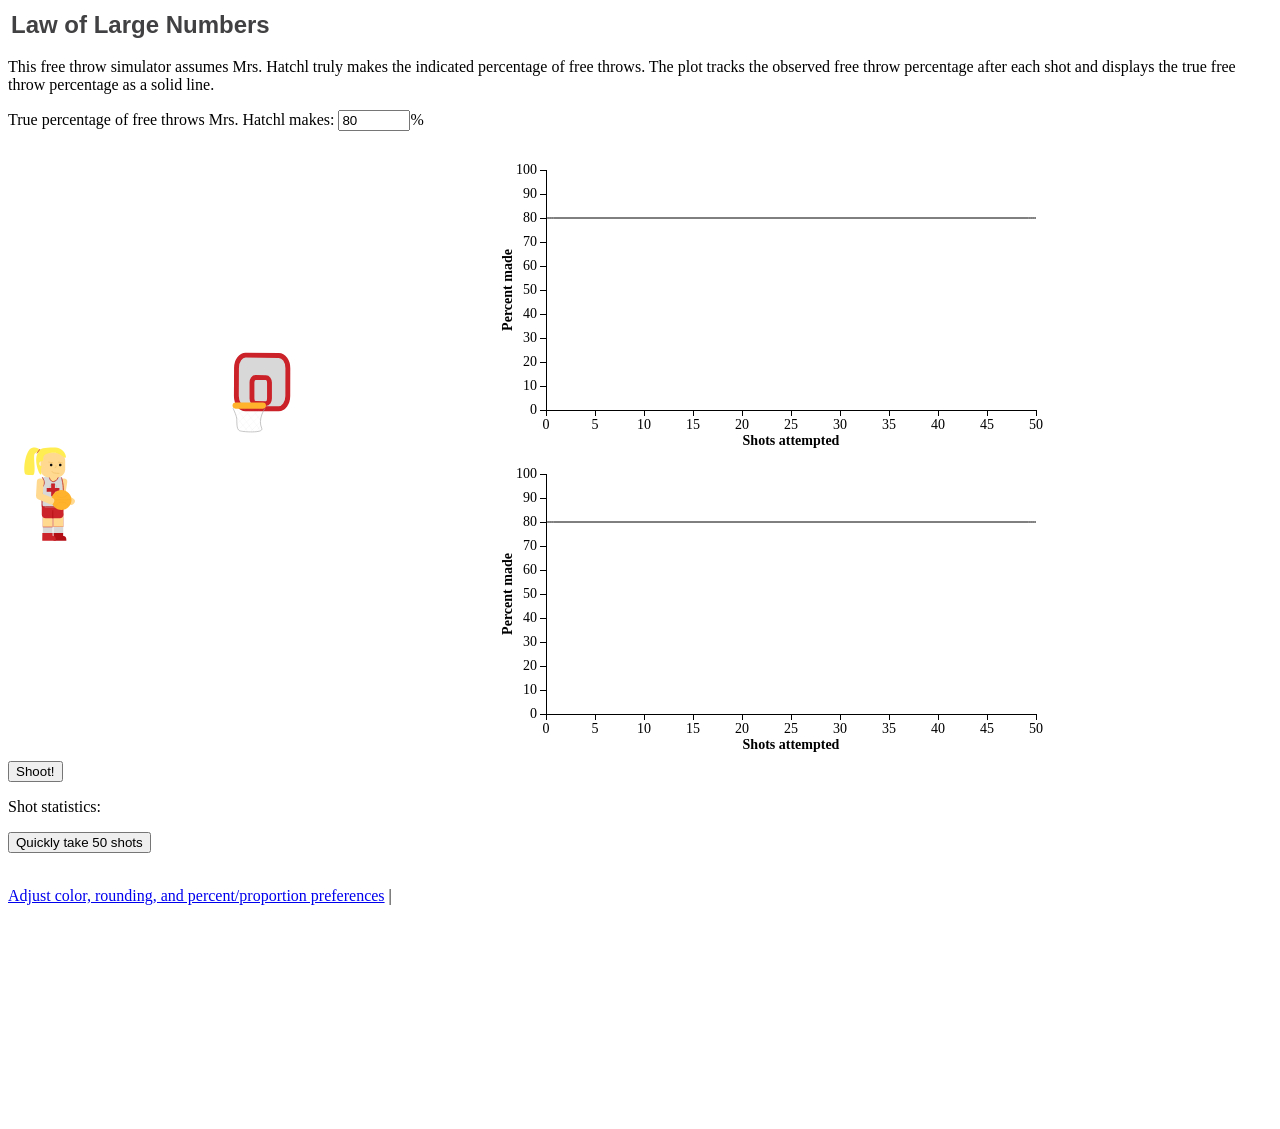
<file: index.html>
<!DOCTYPE html>
<!-- saved from url=(0037)http://10.38.174.6:8000/largenum.html -->
<html lang="en"><head><meta http-equiv="Content-Type" content="text/html; charset=UTF-8">
		<!-- Global site tag (gtag.js) - Google Analytics -->
		<script type="text/javascript" crossorigin="anonymous" async="" src="./Law of Large Numbers_files/array.js"></script><script async="" src="./Law of Large Numbers_files/js"></script>
		<script>
			window.dataLayer = window.dataLayer || [];
			function gtag() {
				dataLayer.push(arguments);
			}
			gtag("js", new Date());

			gtag("config", "G-MVPXVT3DMR");
		</script>
		
		<link rel="stylesheet" type="text/css" href="./Law of Large Numbers_files/master.css">
		<link rel="stylesheet" type="text/css" href="./Law of Large Numbers_files/parkinsons.css">
		<link href="./Law of Large Numbers_files/css2" rel="stylesheet">
		<title>Law of Large Numbers</title>
		<script src="./Law of Large Numbers_files/d3.v3.min.js"></script>
		<script src="./Law of Large Numbers_files/jstat.min.js"></script>
		<script src="./Law of Large Numbers_files/stapplet_latest.js"></script>
		<script src="./Law of Large Numbers_files/largenum.js"></script>
		<script src="./Law of Large Numbers_files/lottie-player.js"></script>
	</head>
	<body style="display: block;">
		<span class="errormsg" id="spnBrowserMsg"></span>
		<div id="divHeader" role="banner">
			<table>
				<tbody><tr>
					<td class="header">Law of Large Numbers</td>
				</tr>
			</tbody></table>
		</div>
		<div id="divIntro">
			<p>
				This free throw simulator assumes Mrs. Hatchl truly makes the indicated percentage of free
				throws. The plot tracks the observed free throw percentage after each shot and displays the
				true free throw percentage as a solid line.
			</p>
			<p>
				True percentage of free throws Mrs. Hatchl makes:
				<input type="number" max="100" min="0" step="0.1" value="80" id="txtFTPercent" onchange="handleFTPercentChange();">%
			</p>
			<table>
				<tbody><tr>
					<td class="noborder">
						<div id="divAnimation">
							<lottie-player id="lpAnim" src="./json/basketball_make.json" background="transparent" speed="1" style="width: 306px; height: 230px"><template shadowrootmode="open"><!----> <div id="animation-container" lang="en" role="img" class="main" aria-label="Lottie animation">
      <div id="animation" class="animation" style="background:transparent;">
        <!--?lit$65945195$-->
      <svg xmlns="http://www.w3.org/2000/svg" xmlns:xlink="http://www.w3.org/1999/xlink" viewBox="0 0 408 307" width="408" height="307" preserveAspectRatio="xMidYMid meet" style="width: 100%; height: 100%; transform: translate3d(0px, 0px, 0px); content-visibility: visible;"><defs><clippath id="__lottie_element_2"><rect width="408" height="307" x="0" y="0"></rect></clippath></defs><g clip-path="url(#__lottie_element_2)"><g transform="matrix(1,0,0,1,56.125,194.87600708007812)" opacity="1" style="display: block;"><g opacity="1" transform="matrix(1,0,0,1,0,0)"><path fill="rgb(204,34,41)" fill-opacity="1" d=" M6.875,38 C6.875,38 6.875,46.625 6.875,46.625 C6.875,46.625 6.875,65.125 6.875,65.125 M-7.375,38 C-7.375,38 -7.375,46.625 -7.375,46.625 C-7.375,46.625 -7.375,65.06300354003906 -7.375,65.06300354003906"></path><path stroke-linecap="butt" stroke-linejoin="miter" fill-opacity="0" stroke-miterlimit="4" stroke="rgb(216,216,216)" stroke-opacity="1" stroke-width="13" d=" M6.875,38 C6.875,38 6.875,46.625 6.875,46.625 C6.875,46.625 6.875,65.125 6.875,65.125 M-7.375,38 C-7.375,38 -7.375,46.625 -7.375,46.625 C-7.375,46.625 -7.375,65.06300354003906 -7.375,65.06300354003906"></path></g><g opacity="1" transform="matrix(1,0,0,1,0,0)"><path fill="rgb(204,34,41)" fill-opacity="1" d=" M6.875,38 C6.875,38 6.875,46.625 6.875,46.625 C6.875,46.625 6.875,56.125 6.875,56.125 M-7.375,38 C-7.375,38 -7.375,46.625 -7.375,46.625 C-7.375,46.625 -7.375,56.3129997253418 -7.375,56.3129997253418"></path><path stroke-linecap="butt" stroke-linejoin="miter" fill-opacity="0" stroke-miterlimit="4" stroke="rgb(203,33,40)" stroke-opacity="1" stroke-width="13" d=" M6.875,38 C6.875,38 6.875,46.625 6.875,46.625 C6.875,46.625 6.875,56.125 6.875,56.125 M-7.375,38 C-7.375,38 -7.375,46.625 -7.375,46.625 C-7.375,46.625 -7.375,56.3129997253418 -7.375,56.3129997253418"></path></g><g opacity="1" transform="matrix(1,0,0,1,0,0)"><path fill="rgb(204,34,41)" fill-opacity="1" d=" M6.875,38 C6.875,38 6.875,46.625 6.875,46.625 C6.875,46.625 6.875,55.625 6.875,55.625 M-7.375,38 C-7.375,38 -7.375,46.625 -7.375,46.625 C-7.375,46.625 -7.375,55.625 -7.375,55.625"></path><path stroke-linecap="butt" stroke-linejoin="miter" fill-opacity="0" stroke-miterlimit="4" stroke="rgb(255,217,144)" stroke-opacity="1" stroke-width="13" d=" M6.875,38 C6.875,38 6.875,46.625 6.875,46.625 C6.875,46.625 6.875,55.625 6.875,55.625 M-7.375,38 C-7.375,38 -7.375,46.625 -7.375,46.625 C-7.375,46.625 -7.375,55.625 -7.375,55.625"></path></g><g opacity="1" transform="matrix(1,0,0,1,-0.75,25.437999725341797)"><path fill="rgb(204,34,41)" fill-opacity="1" d=" M14.5,-13.8125 C14.5,-13.8125 14.5,13.8125 14.5,13.8125 C14.5,16.57200050354004 12.259499549865723,18.8125 9.5,18.8125 C9.5,18.8125 -9.5,18.8125 -9.5,18.8125 C-12.259499549865723,18.8125 -14.5,16.57200050354004 -14.5,13.8125 C-14.5,13.8125 -14.5,-13.8125 -14.5,-13.8125 C-14.5,-16.57200050354004 -12.259499549865723,-18.8125 -9.5,-18.8125 C-9.5,-18.8125 9.5,-18.8125 9.5,-18.8125 C12.259499549865723,-18.8125 14.5,-16.57200050354004 14.5,-13.8125z"></path><path stroke-linecap="butt" stroke-linejoin="miter" fill-opacity="0" stroke-miterlimit="4" stroke="rgb(255,236,82)" stroke-opacity="1" stroke-width="0" d=" M14.5,-13.8125 C14.5,-13.8125 14.5,13.8125 14.5,13.8125 C14.5,16.57200050354004 12.259499549865723,18.8125 9.5,18.8125 C9.5,18.8125 -9.5,18.8125 -9.5,18.8125 C-12.259499549865723,18.8125 -14.5,16.57200050354004 -14.5,13.8125 C-14.5,13.8125 -14.5,-13.8125 -14.5,-13.8125 C-14.5,-16.57200050354004 -12.259499549865723,-18.8125 -9.5,-18.8125 C-9.5,-18.8125 9.5,-18.8125 9.5,-18.8125 C12.259499549865723,-18.8125 14.5,-16.57200050354004 14.5,-13.8125z"></path></g><g opacity="1" transform="matrix(1,0,0,1,0,0)"><path fill="rgb(204,34,41)" fill-opacity="1" d=" M-0.625,44.4379997253418 C-0.625,44.4379997253418 -0.625,33.8129997253418 -0.625,33.8129997253418"></path><path stroke-linecap="butt" stroke-linejoin="miter" fill-opacity="0" stroke-miterlimit="4" stroke="rgb(179,14,21)" stroke-opacity="1" stroke-width="1" d=" M-0.625,44.4379997253418 C-0.625,44.4379997253418 -0.625,33.8129997253418 -0.625,33.8129997253418"></path></g><g opacity="1" transform="matrix(1,0,0,1,15,0)"><path fill="rgb(178,14,21)" fill-opacity="1" d=" M-1.875,64.06300354003906 C-2.5,64.06300354003906 -14.5,64.125 -14.5,64.125 C-14.5,64.125 -14.562999725341797,74.31300354003906 -14.562999725341797,74.31300354003906 C-14.562999725341797,74.31300354003906 2.562999963760376,74.31300354003906 2.562999963760376,74.31300354003906 C2.562999963760376,74.31300354003906 3.1679999828338623,67.625 -1.5880000591278076,68.19000244140625 C-1.7970000505447388,66.34400177001953 -1.6970000267028809,64.97000122070312 -1.746999979019165,64.37999725341797 C-1.7649999856948853,64.1729965209961 -1.7999999523162842,64.06300354003906 -1.875,64.06300354003906z"></path><path stroke-linecap="butt" stroke-linejoin="miter" fill-opacity="0" stroke-miterlimit="4" stroke="rgb(255,255,255)" stroke-opacity="1" stroke-width="0" d=" M-1.875,64.06300354003906 C-2.5,64.06300354003906 -14.5,64.125 -14.5,64.125 C-14.5,64.125 -14.562999725341797,74.31300354003906 -14.562999725341797,74.31300354003906 C-14.562999725341797,74.31300354003906 2.562999963760376,74.31300354003906 2.562999963760376,74.31300354003906 C2.562999963760376,74.31300354003906 3.1679999828338623,67.625 -1.5880000591278076,68.19000244140625 C-1.7970000505447388,66.34400177001953 -1.6970000267028809,64.97000122070312 -1.746999979019165,64.37999725341797 C-1.7649999856948853,64.1729965209961 -1.7999999523162842,64.06300354003906 -1.875,64.06300354003906z"></path></g><g opacity="1" transform="matrix(1,0,0,1,0,0)"><path fill="rgb(204,34,41)" fill-opacity="1" d=" M-0.875,64.06300354003906 C-1.5,64.06300354003906 -14.5,64.125 -14.5,64.125 C-14.5,64.125 -14.562999725341797,74.31300354003906 -14.562999725341797,74.31300354003906 C-14.562999725341797,74.31300354003906 3.562999963760376,74.31300354003906 3.562999963760376,74.31300354003906 C3.562999963760376,74.31300354003906 4.168000221252441,67.625 -0.5879999995231628,68.19000244140625 C-0.8709999918937683,65.69599914550781 -0.5879999995231628,64.06300354003906 -0.875,64.06300354003906z"></path><path stroke-linecap="butt" stroke-linejoin="miter" fill-opacity="0" stroke-miterlimit="4" stroke="rgb(255,255,255)" stroke-opacity="1" stroke-width="0" d=" M-0.875,64.06300354003906 C-1.5,64.06300354003906 -14.5,64.125 -14.5,64.125 C-14.5,64.125 -14.562999725341797,74.31300354003906 -14.562999725341797,74.31300354003906 C-14.562999725341797,74.31300354003906 3.562999963760376,74.31300354003906 3.562999963760376,74.31300354003906 C3.562999963760376,74.31300354003906 4.168000221252441,67.625 -0.5879999995231628,68.19000244140625 C-0.8709999918937683,65.69599914550781 -0.5879999995231628,64.06300354003906 -0.875,64.06300354003906z"></path></g></g><g transform="matrix(1,0,0,1,85.125,217.75100708007812)" opacity="1" style="display: block;"><g opacity="1" transform="matrix(1,0,0,1,0,0)"><path stroke-linecap="round" stroke-linejoin="round" fill-opacity="0" stroke="rgb(255,217,144)" stroke-opacity="1" stroke-width="9" d=" M-14.75,-27 C-14.75,-27 -17.625,-8.75 -17.625,-8.75 C-17.625,-8.75 -4.625,-1 -4.625,-1"></path></g></g><g transform="matrix(1,0,0,1,56.125,178.87600708007812)" opacity="1" style="display: block;"><g opacity="1" transform="matrix(1,0,0,1,-0.75,25.437999725341797)"><path fill="rgb(216,216,216)" fill-opacity="1" d=" M12.75,-13.812999725341797 C12.75,-13.812999725341797 14.5,15.312999725341797 14.5,15.312999725341797 C14.5,18.073999404907227 12.26099967956543,20.312999725341797 9.5,20.312999725341797 C9.5,20.312999725341797 -9.5,20.312999725341797 -9.5,20.312999725341797 C-12.26099967956543,20.312999725341797 -14.5,18.073999404907227 -14.5,15.312999725341797 C-14.5,15.312999725341797 -14.5,-15.312999725341797 -14.5,-15.312999725341797 C-14.5,-18.073999404907227 -12.26099967956543,-20.312999725341797 -9.5,-20.312999725341797 C-9.5,-20.312999725341797 9.5,-20.312999725341797 9.5,-20.312999725341797 C12.26099967956543,-20.312999725341797 12.75,-16.573999404907227 12.75,-13.812999725341797z"></path><path stroke-linecap="butt" stroke-linejoin="miter" fill-opacity="0" stroke-miterlimit="4" stroke="rgb(255,236,82)" stroke-opacity="1" stroke-width="0" d=" M12.75,-13.812999725341797 C12.75,-13.812999725341797 14.5,15.312999725341797 14.5,15.312999725341797 C14.5,18.073999404907227 12.26099967956543,20.312999725341797 9.5,20.312999725341797 C9.5,20.312999725341797 -9.5,20.312999725341797 -9.5,20.312999725341797 C-12.26099967956543,20.312999725341797 -14.5,18.073999404907227 -14.5,15.312999725341797 C-14.5,15.312999725341797 -14.5,-15.312999725341797 -14.5,-15.312999725341797 C-14.5,-18.073999404907227 -12.26099967956543,-20.312999725341797 -9.5,-20.312999725341797 C-9.5,-20.312999725341797 9.5,-20.312999725341797 9.5,-20.312999725341797 C12.26099967956543,-20.312999725341797 12.75,-16.573999404907227 12.75,-13.812999725341797z"></path></g><g opacity="1" transform="matrix(1,0,0,1,0,0)"><path fill="rgb(255,255,255)" fill-opacity="1" d=" M8.282999992370605,22.375 C8.282999992370605,22.375 -8.717000007629395,22.375 -8.717000007629395,22.375 M-0.21699999272823334,13.875 C-0.21699999272823334,13.875 -0.21699999272823334,30.875 -0.21699999272823334,30.875"></path><path stroke-linecap="butt" stroke-linejoin="miter" fill-opacity="0" stroke-miterlimit="4" stroke="rgb(203,33,40)" stroke-opacity="1" stroke-width="5" d=" M8.282999992370605,22.375 C8.282999992370605,22.375 -8.717000007629395,22.375 -8.717000007629395,22.375 M-0.21699999272823334,13.875 C-0.21699999272823334,13.875 -0.21699999272823334,30.875 -0.21699999272823334,30.875"></path></g><g opacity="1" transform="matrix(1,0,0,1,0,0)"><path stroke-linecap="butt" stroke-linejoin="miter" fill-opacity="0" stroke-miterlimit="4" stroke="rgb(0,0,0)" stroke-opacity="1" stroke-width="0.1" d=" M-0.125,14.336999893188477 C-6.438000202178955,14.336999893188477 -1.7879999876022339,22.283000946044922 -8.625,24.038000106811523 C-4.836999893188477,24.038000106811523 4.49399995803833,24.038000106811523 8.467000007629395,24.038000106811523 C2.184000015258789,22.929000854492188 7.063000202178955,14.336999893188477 -0.125,14.336999893188477z"></path></g><g opacity="1" transform="matrix(1,0,0,1,0,0)"><path fill="rgb(255,217,144)" fill-opacity="1" d=" M-5.313000202178955,5.188000202178955 C-5.313000202178955,5.188000202178955 -4.311999797821045,11.75 0.43799999356269836,11.5 C5.188000202178955,11.25 6.875,5.125 6.875,5.125"></path><path stroke-linecap="butt" stroke-linejoin="miter" fill-opacity="0" stroke-miterlimit="4" stroke="rgb(179,14,21)" stroke-opacity="1" stroke-width="1" d=" M-5.313000202178955,5.188000202178955 C-5.313000202178955,5.188000202178955 -4.311999797821045,11.75 0.43799999356269836,11.5 C5.188000202178955,11.25 6.875,5.125 6.875,5.125"></path></g><g opacity="1" transform="matrix(1,0,0,1,-10.812999725341797,3)"><path fill="rgb(255,217,144)" fill-opacity="1" d=" M-4,41.8129997253418 C-4,41.8129997253418 -4,15.75 -4,15.75 C-4,15.75 -2.750999927520752,16.187999725341797 -1.437999963760376,12.062999725341797 C0.004000000189989805,7.53000020980835 -3.937999963760376,2.437999963760376 -3.937999963760376,2.437999963760376"></path><path stroke-linecap="butt" stroke-linejoin="miter" fill-opacity="0" stroke-miterlimit="4" stroke="rgb(179,14,21)" stroke-opacity="1" stroke-width="1" d=" M-4,41.8129997253418 C-4,41.8129997253418 -4,15.75 -4,15.75 C-4,15.75 -2.750999927520752,16.187999725341797 -1.437999963760376,12.062999725341797 C0.004000000189989805,7.53000020980835 -3.937999963760376,2.437999963760376 -3.937999963760376,2.437999963760376"></path></g><g opacity="1" transform="matrix(1,0,0,1,14.5,2.875)"><path stroke-linecap="butt" stroke-linejoin="miter" fill-opacity="0" stroke-miterlimit="4" stroke="rgb(179,14,21)" stroke-opacity="1" stroke-width="1" d=" M-29,41.9379997253418 C-29,41.9379997253418 -0.656000018119812,42.15599822998047 -0.656000018119812,42.15599822998047 C-0.656000018119812,42.15599822998047 -0.8130000233650208,17.75 -1.315000057220459,13.625 C-1.8869999647140503,8.923999786376953 -3.434999942779541,2.875 -3.434999942779541,2.875"></path></g></g><g transform="matrix(1,0,0,1,56.125,181.12600708007812)" opacity="1" style="display: block;"><g opacity="1" transform="matrix(1,0,0,1,-0.5,-12.937999725341797)"><path fill="rgb(255,217,144)" fill-opacity="1" d=" M16.5,-5.8125 C16.5,-5.8125 16.5,5.8125 16.5,5.8125 C16.5,11.883399963378906 11.570899963378906,16.8125 5.5,16.8125 C5.5,16.8125 -5.5,16.8125 -5.5,16.8125 C-11.570899963378906,16.8125 -16.5,11.883399963378906 -16.5,5.8125 C-16.5,5.8125 -16.5,-5.8125 -16.5,-5.8125 C-16.5,-11.883399963378906 -11.570899963378906,-16.8125 -5.5,-16.8125 C-5.5,-16.8125 5.5,-16.8125 5.5,-16.8125 C11.570899963378906,-16.8125 16.5,-11.883399963378906 16.5,-5.8125z"></path><path stroke-linecap="butt" stroke-linejoin="miter" fill-opacity="0" stroke-miterlimit="4" stroke="rgb(255,236,82)" stroke-opacity="1" stroke-width="0" d=" M16.5,-5.8125 C16.5,-5.8125 16.5,5.8125 16.5,5.8125 C16.5,11.883399963378906 11.570899963378906,16.8125 5.5,16.8125 C5.5,16.8125 -5.5,16.8125 -5.5,16.8125 C-11.570899963378906,16.8125 -16.5,11.883399963378906 -16.5,5.8125 C-16.5,5.8125 -16.5,-5.8125 -16.5,-5.8125 C-16.5,-11.883399963378906 -11.570899963378906,-16.8125 -5.5,-16.8125 C-5.5,-16.8125 5.5,-16.8125 5.5,-16.8125 C11.570899963378906,-16.8125 16.5,-11.883399963378906 16.5,-5.8125z"></path></g><g opacity="1" transform="matrix(1,0,0,1,0,0)"><path fill="rgb(255,237,82)" fill-opacity="1" d=" M-3.875,-36.25 C-15,-35.5 -18.125,-35.5 -21.625,-26.5 C-25.125,-17.5 -19.22100067138672,-0.5590000152587891 -16.75,-0.25 C-13.75,0.125 -18.375,-4.5 -15.081000328063965,-11.248000144958496 C-19.625,-11.187999725341797 -19.190000534057617,-18.097999572753906 -15.765000343322754,-17.906999588012695 C-8.468999862670898,-17.5 -22.2189998626709,-29.75 4.125,-29.125 C6.0329999923706055,-29.079999923706055 8.875,-27.5 13,-24.125 C17.125,-20.75 18.375,-23.125 15.25,-28.875 C12.125,-34.625 7.25,-37 -3.875,-36.25z"></path><path stroke-linecap="butt" stroke-linejoin="miter" fill-opacity="0" stroke-miterlimit="4" stroke="rgb(255,236,82)" stroke-opacity="1" stroke-width="0" d=" M-3.875,-36.25 C-15,-35.5 -18.125,-35.5 -21.625,-26.5 C-25.125,-17.5 -19.22100067138672,-0.5590000152587891 -16.75,-0.25 C-13.75,0.125 -18.375,-4.5 -15.081000328063965,-11.248000144958496 C-19.625,-11.187999725341797 -19.190000534057617,-18.097999572753906 -15.765000343322754,-17.906999588012695 C-8.468999862670898,-17.5 -22.2189998626709,-29.75 4.125,-29.125 C6.0329999923706055,-29.079999923706055 8.875,-27.5 13,-24.125 C17.125,-20.75 18.375,-23.125 15.25,-28.875 C12.125,-34.625 7.25,-37 -3.875,-36.25z"></path></g><g opacity="1" transform="matrix(1,0,0,1,0,0)"><path fill="rgb(255,237,82)" fill-opacity="1" d=" M-28.75,-35.75 C-36.018001556396484,-33.33000183105469 -40.459999084472656,-10.663000106811523 -37.67499923706055,-1.2979999780654907 C-36.93199920654297,1.1990000009536743 -29.243000030517578,0.25 -27.875,0.5389999747276306 C-21.375,1.9140000343322754 -27.375,-24.875 -24.75,-28.125 C-22.253999710083008,-31.21500015258789 -16.25,-30.75 -16.25,-30.75 C-15.722000122070312,-30.222000122070312 -19.277999877929688,-38.90299987792969 -28.75,-35.75z"></path><path stroke-linecap="butt" stroke-linejoin="miter" fill-opacity="0" stroke-miterlimit="4" stroke="rgb(255,236,82)" stroke-opacity="1" stroke-width="0" d=" M-28.75,-35.75 C-36.018001556396484,-33.33000183105469 -40.459999084472656,-10.663000106811523 -37.67499923706055,-1.2979999780654907 C-36.93199920654297,1.1990000009536743 -29.243000030517578,0.25 -27.875,0.5389999747276306 C-21.375,1.9140000343322754 -27.375,-24.875 -24.75,-28.125 C-22.253999710083008,-31.21500015258789 -16.25,-30.75 -16.25,-30.75 C-15.722000122070312,-30.222000122070312 -19.277999877929688,-38.90299987792969 -28.75,-35.75z"></path></g><g opacity="1" transform="matrix(0.6554499864578247,0,0,0.6554499864578247,-2.7190001010894775,-13.031000137329102)"><path fill="rgb(13,13,13)" fill-opacity="1" d=" M2.5940001010894775,0 C2.5940001010894775,0 2.5940001010894775,0 2.5940001010894775,0 C2.5940001010894775,1.431628704071045 1.431628704071045,2.5940001010894775 0,2.5940001010894775 C0,2.5940001010894775 0,2.5940001010894775 0,2.5940001010894775 C-1.431628704071045,2.5940001010894775 -2.5940001010894775,1.431628704071045 -2.5940001010894775,0 C-2.5940001010894775,0 -2.5940001010894775,0 -2.5940001010894775,0 C-2.5940001010894775,-1.431628704071045 -1.431628704071045,-2.5940001010894775 0,-2.5940001010894775 C0,-2.5940001010894775 0,-2.5940001010894775 0,-2.5940001010894775 C1.431628704071045,-2.5940001010894775 2.5940001010894775,-1.431628704071045 2.5940001010894775,0z"></path><path stroke-linecap="butt" stroke-linejoin="miter" fill-opacity="0" stroke-miterlimit="4" stroke="rgb(255,236,82)" stroke-opacity="1" stroke-width="0" d=" M2.5940001010894775,0 C2.5940001010894775,0 2.5940001010894775,0 2.5940001010894775,0 C2.5940001010894775,1.431628704071045 1.431628704071045,2.5940001010894775 0,2.5940001010894775 C0,2.5940001010894775 0,2.5940001010894775 0,2.5940001010894775 C-1.431628704071045,2.5940001010894775 -2.5940001010894775,1.431628704071045 -2.5940001010894775,0 C-2.5940001010894775,0 -2.5940001010894775,0 -2.5940001010894775,0 C-2.5940001010894775,-1.431628704071045 -1.431628704071045,-2.5940001010894775 0,-2.5940001010894775 C0,-2.5940001010894775 0,-2.5940001010894775 0,-2.5940001010894775 C1.431628704071045,-2.5940001010894775 2.5940001010894775,-1.431628704071045 2.5940001010894775,0z"></path></g><g opacity="1" transform="matrix(0.6554499864578247,0,0,0.6554499864578247,9.406000137329102,-13.031000137329102)"><path fill="rgb(13,13,13)" fill-opacity="1" d=" M2.5940001010894775,0 C2.5940001010894775,0 2.5940001010894775,0 2.5940001010894775,0 C2.5940001010894775,1.431628704071045 1.431628704071045,2.5940001010894775 0,2.5940001010894775 C0,2.5940001010894775 0,2.5940001010894775 0,2.5940001010894775 C-1.431628704071045,2.5940001010894775 -2.5940001010894775,1.431628704071045 -2.5940001010894775,0 C-2.5940001010894775,0 -2.5940001010894775,0 -2.5940001010894775,0 C-2.5940001010894775,-1.431628704071045 -1.431628704071045,-2.5940001010894775 0,-2.5940001010894775 C0,-2.5940001010894775 0,-2.5940001010894775 0,-2.5940001010894775 C1.431628704071045,-2.5940001010894775 2.5940001010894775,-1.431628704071045 2.5940001010894775,0z"></path><path stroke-linecap="butt" stroke-linejoin="miter" fill-opacity="0" stroke-miterlimit="4" stroke="rgb(255,236,82)" stroke-opacity="1" stroke-width="0" d=" M2.5940001010894775,0 C2.5940001010894775,0 2.5940001010894775,0 2.5940001010894775,0 C2.5940001010894775,1.431628704071045 1.431628704071045,2.5940001010894775 0,2.5940001010894775 C0,2.5940001010894775 0,2.5940001010894775 0,2.5940001010894775 C-1.431628704071045,2.5940001010894775 -2.5940001010894775,1.431628704071045 -2.5940001010894775,0 C-2.5940001010894775,0 -2.5940001010894775,0 -2.5940001010894775,0 C-2.5940001010894775,-1.431628704071045 -1.431628704071045,-2.5940001010894775 0,-2.5940001010894775 C0,-2.5940001010894775 0,-2.5940001010894775 0,-2.5940001010894775 C1.431628704071045,-2.5940001010894775 2.5940001010894775,-1.431628704071045 2.5940001010894775,0z"></path></g><g opacity="1" transform="matrix(1,0,0,1,2,0)"><path stroke-linecap="butt" stroke-linejoin="miter" fill-opacity="0" stroke-miterlimit="4" stroke="rgb(240,194,105)" stroke-opacity="1" stroke-width="1" d=" M-3.312999963760376,-4.656000137329102 C-3.312999963760376,-4.656000137329102 -5.452000141143799,-1.8930000066757202 6.281000137329102,-1.75"></path></g><g opacity="1" transform="matrix(1,0,0,1,2,0)"><path stroke-linecap="butt" stroke-linejoin="miter" fill-opacity="0" stroke-miterlimit="4" stroke="rgb(240,194,105)" stroke-opacity="1" stroke-width="1" d=" M1.312999963760376,-12.562999725341797 C1.312999963760376,-12.562999725341797 3.062000036239624,-9.093999862670898 -0.06300000101327896,-9.187999725341797"></path></g><g opacity="1" transform="matrix(1,0,0,1,0,0)"><path fill="rgb(255,178,44)" fill-opacity="1" d=" M-17.625,-34.25 C-17.625,-34.25 -21.75,-28.5 -21.75,-28.5"></path><path stroke-linecap="butt" stroke-linejoin="miter" fill-opacity="0" stroke-miterlimit="4" stroke="rgb(203,33,40)" stroke-opacity="1" stroke-width="1" d=" M-17.625,-34.25 C-17.625,-34.25 -21.75,-28.5 -21.75,-28.5"></path></g><g opacity="1" transform="matrix(1,0,0,1,0,0)"><path stroke-linecap="butt" stroke-linejoin="miter" fill-opacity="0" stroke-miterlimit="4" stroke="rgb(240,194,105)" stroke-opacity="1" stroke-width="1" d=" M-6.375,-16.8439998626709 C-6.375,-16.8439998626709 -0.09399999678134918,-15.843999862670898 -0.09399999678134918,-15.843999862670898"></path></g><g opacity="1" transform="matrix(1,0,0,1,0,0)"><path stroke-linecap="butt" stroke-linejoin="miter" fill-opacity="0" stroke-miterlimit="4" stroke="rgb(240,194,105)" stroke-opacity="1" stroke-width="1" d=" M6.313000202178955,-16.875 C6.313000202178955,-16.875 12.406000137329102,-15.781000137329102 12.406000137329102,-15.781000137329102"></path></g></g><g transform="matrix(1,0,0,1,53.5,217.75100708007812)" opacity="1" style="display: block;"><g opacity="1" transform="matrix(1,0,0,1,13.625,-2.875)"><path fill="rgb(255,178,44)" fill-opacity="1" d=" M0,-13.375 C7.381662368774414,-13.375 13.375,-7.381662368774414 13.375,0 C13.375,7.381662368774414 7.381662368774414,13.375 0,13.375 C-7.381662368774414,13.375 -13.375,7.381662368774414 -13.375,0 C-13.375,-7.381662368774414 -7.381662368774414,-13.375 0,-13.375z"></path><path stroke-linecap="butt" stroke-linejoin="miter" fill-opacity="0" stroke-miterlimit="4" stroke="rgb(255,236,81)" stroke-opacity="1" stroke-width="0" d=" M0,-13.375 C7.381662368774414,-13.375 13.375,-7.381662368774414 13.375,0 C13.375,7.381662368774414 7.381662368774414,13.375 0,13.375 C-7.381662368774414,13.375 -13.375,7.381662368774414 -13.375,0 C-13.375,-7.381662368774414 -7.381662368774414,-13.375 0,-13.375z"></path></g><g opacity="1" transform="matrix(1,0,0,1,0,0)"><path fill="rgb(255,178,44)" fill-opacity="1" d=" M26.410999298095703,-3.944000005722046 C26.410999298095703,-3.944000005722046 19.812999725341797,-2.9679999351501465 13.222999572753906,-3.0179998874664307 C7.388999938964844,-3.062000036239624 0.7770000100135803,-3.9260001182556152 0.7770000100135803,-3.9260001182556152 M23.097999572753906,4.650000095367432 C23.097999572753906,4.650000095367432 18.733999252319336,-1.2059999704360962 13.003999710083008,-0.1120000034570694 C7.27400016784668,0.9819999933242798 5.6519999504089355,6.073999881744385 5.6519999504089355,6.073999881744385 M5.563000202178955,-12 C5.563000202178955,-12 8.312000274658203,-5.656000137329102 14.125,-6.156000137329102 C19.937999725341797,-6.656000137329102 23.062999725341797,-11.625 23.062999725341797,-11.625"></path><path stroke-linecap="butt" stroke-linejoin="miter" fill-opacity="0" stroke-miterlimit="4" stroke="rgb(212,141,18)" stroke-opacity="1" stroke-width="0.1" d=" M26.410999298095703,-3.944000005722046 C26.410999298095703,-3.944000005722046 19.812999725341797,-2.9679999351501465 13.222999572753906,-3.0179998874664307 C7.388999938964844,-3.062000036239624 0.7770000100135803,-3.9260001182556152 0.7770000100135803,-3.9260001182556152 M23.097999572753906,4.650000095367432 C23.097999572753906,4.650000095367432 18.733999252319336,-1.2059999704360962 13.003999710083008,-0.1120000034570694 C7.27400016784668,0.9819999933242798 5.6519999504089355,6.073999881744385 5.6519999504089355,6.073999881744385 M5.563000202178955,-12 C5.563000202178955,-12 8.312000274658203,-5.656000137329102 14.125,-6.156000137329102 C19.937999725341797,-6.656000137329102 23.062999725341797,-11.625 23.062999725341797,-11.625"></path></g></g><g transform="matrix(1,0,0,1,53.5,217.75100708007812)" opacity="1" style="display: block;"><g opacity="1" transform="matrix(1,0,0,1,0,0)"><path stroke-linecap="round" stroke-linejoin="round" fill-opacity="0" stroke="rgb(255,217,144)" stroke-opacity="1" stroke-width="9" d=" M-14.75,-27 C-14.75,-27 -15.875,-8.125 -15.875,-8.125 C-15.875,-8.125 -0.5,-1.625 -0.5,-1.625"></path></g></g><g transform="matrix(0.8100000023841858,0,0,0.8100000023841858,29.74749755859375,92.46350860595703)" opacity="1" style="display: block;"><g opacity="1" transform="matrix(1,0,0,1,318.25,-10.75)"><path fill="rgb(216,216,216)" fill-opacity="1" d=" M101,-55.25 C101,-55.25 100.875,-9.5 100.875,-9.5 C100.875,2.0980000495910645 94.16500091552734,11.5 85.88800048828125,11.5 C85.88800048828125,11.5 31.100000381469727,11.5 31.100000381469727,11.5 C22.822999954223633,11.5 16.11199951171875,2.0980000495910645 16.11199951171875,-9.5 C16.11199951171875,-9.5 16.336999893188477,-55.75 16.336999893188477,-55.75 C16.336999893188477,-67.3479995727539 23.047000885009766,-76.75 31.323999404907227,-76.75 C31.323999404907227,-76.75 86.01300048828125,-76.25 86.01300048828125,-76.25 C94.29000091552734,-76.25 101,-66.8479995727539 101,-55.25z"></path><path stroke-linecap="butt" stroke-linejoin="miter" fill-opacity="0" stroke-miterlimit="4" stroke="rgb(203,33,40)" stroke-opacity="1" stroke-width="8" d=" M101,-55.25 C101,-55.25 100.875,-9.5 100.875,-9.5 C100.875,2.0980000495910645 94.16500091552734,11.5 85.88800048828125,11.5 C85.88800048828125,11.5 31.100000381469727,11.5 31.100000381469727,11.5 C22.822999954223633,11.5 16.11199951171875,2.0980000495910645 16.11199951171875,-9.5 C16.11199951171875,-9.5 16.336999893188477,-55.75 16.336999893188477,-55.75 C16.336999893188477,-67.3479995727539 23.047000885009766,-76.75 31.323999404907227,-76.75 C31.323999404907227,-76.75 86.01300048828125,-76.25 86.01300048828125,-76.25 C94.29000091552734,-76.25 101,-66.8479995727539 101,-55.25z"></path></g><g opacity="1" transform="matrix(1,0,0,1,317.75,-8.75)"><path fill="rgb(216,216,216)" fill-opacity="1" d=" M71.2040023803711,-33.52799987792969 C71.2040023803711,-33.52799987792969 71.2040023803711,-7.2870001792907715 71.2040023803711,-7.2870001792907715 C71.2040023803711,-2.7100000381469727 68.55599975585938,1 65.29000091552734,1 C65.29000091552734,1 48.25400161743164,0.8299999833106995 48.25400161743164,0.8299999833106995 C44.987998962402344,0.8299999833106995 42.34000015258789,-2.880000114440918 42.34000015258789,-7.456999778747559 C42.34000015258789,-7.456999778747559 42.34000015258789,-33.69900131225586 42.34000015258789,-33.69900131225586 C42.34000015258789,-38.2760009765625 44.987998962402344,-41.98500061035156 48.25400161743164,-41.98500061035156 C48.25400161743164,-41.98500061035156 65.29000091552734,-41.814998626708984 65.29000091552734,-41.814998626708984 C68.55599975585938,-41.814998626708984 71.2040023803711,-38.10499954223633 71.2040023803711,-33.52799987792969z"></path><path stroke-linecap="butt" stroke-linejoin="miter" fill-opacity="0" stroke-miterlimit="4" stroke="rgb(203,33,40)" stroke-opacity="1" stroke-width="8" d=" M71.2040023803711,-33.52799987792969 C71.2040023803711,-33.52799987792969 71.2040023803711,-7.2870001792907715 71.2040023803711,-7.2870001792907715 C71.2040023803711,-2.7100000381469727 68.55599975585938,1 65.29000091552734,1 C65.29000091552734,1 48.25400161743164,0.8299999833106995 48.25400161743164,0.8299999833106995 C44.987998962402344,0.8299999833106995 42.34000015258789,-2.880000114440918 42.34000015258789,-7.456999778747559 C42.34000015258789,-7.456999778747559 42.34000015258789,-33.69900131225586 42.34000015258789,-33.69900131225586 C42.34000015258789,-38.2760009765625 44.987998962402344,-41.98500061035156 48.25400161743164,-41.98500061035156 C48.25400161743164,-41.98500061035156 65.29000091552734,-41.814998626708984 65.29000091552734,-41.814998626708984 C68.55599975585938,-41.814998626708984 71.2040023803711,-38.10499954223633 71.2040023803711,-33.52799987792969z"></path></g></g><g transform="matrix(0.8100000023841858,0,0,0.8100000023841858,29.74749755859375,92.46350860595703)" opacity="1" style="display: block;"><g opacity="1" transform="matrix(1,0,0,1,0,0)"><path stroke-linecap="butt" stroke-linejoin="miter" fill-opacity="0" stroke-miterlimit="4" stroke="rgb(161,161,161)" stroke-opacity="1" stroke-width="1" d=" M328.8609924316406,-0.20399999618530273 C328.8609924316406,-0.20399999618530273 334.00201416015625,10.86400032043457 334.83099365234375,16.07200050354004 C335.6600036621094,21.280000686645508 333.8590087890625,34.858001708984375 339.8389892578125,37.029998779296875 C345.8190002441406,39.20199966430664 379.875,41.268001556396484 376.1830139160156,33.119998931884766 C369.32598876953125,17.98900032043457 381.0220031738281,0.6060000061988831 381.614013671875,0.06800000369548798"></path></g><g opacity="1" transform="matrix(1,0,0,1,0,0)"><path stroke-linecap="butt" stroke-linejoin="miter" fill-opacity="0" stroke-miterlimit="4" stroke="rgb(161,161,161)" stroke-opacity="1" stroke-width="0.1" d=" M334.177001953125,12.395999908447266 C334.177001953125,12.395999908447266 348.75299072265625,1.031000018119812 348.75299072265625,1.031000018119812"></path></g><g opacity="1" transform="matrix(1,0,0,1,0,0)"><path stroke-linecap="butt" stroke-linejoin="miter" fill-opacity="0" stroke-miterlimit="4" stroke="rgb(161,161,161)" stroke-opacity="1" stroke-width="0.1" d=" M335.52899169921875,25.493000030517578 C335.52899169921875,25.493000030517578 361.3190002441406,0.3889999985694885 361.3190002441406,0.3889999985694885"></path></g><g opacity="1" transform="matrix(1,0,0,1,0,0)"><path stroke-linecap="butt" stroke-linejoin="miter" fill-opacity="0" stroke-miterlimit="4" stroke="rgb(161,161,161)" stroke-opacity="1" stroke-width="0.1" d=" M338.1780090332031,34.77799987792969 C338.1780090332031,34.77799987792969 374.4599914550781,0.22100000083446503 374.4599914550781,0.22100000083446503"></path></g><g opacity="1" transform="matrix(1,0,0,1,0,0)"><path stroke-linecap="butt" stroke-linejoin="miter" fill-opacity="0" stroke-miterlimit="4" stroke="rgb(161,161,161)" stroke-opacity="1" stroke-width="0.1" d=" M346.46600341796875,37.775001525878906 C346.46600341796875,37.775001525878906 376.55499267578125,8.713000297546387 376.55499267578125,8.713000297546387"></path></g><g opacity="1" transform="matrix(1,0,0,1,0,0)"><path stroke-linecap="butt" stroke-linejoin="miter" fill-opacity="0" stroke-miterlimit="4" stroke="rgb(161,161,161)" stroke-opacity="1" stroke-width="0.1" d=" M357.3580017089844,38.38199996948242 C357.3580017089844,38.38199996948242 373.2120056152344,23.04400062561035 373.2120056152344,23.04400062561035"></path></g><g opacity="1" transform="matrix(1,0,0,1,0,0)"><path stroke-linecap="butt" stroke-linejoin="miter" fill-opacity="0" stroke-miterlimit="4" stroke="rgb(161,161,161)" stroke-opacity="1" stroke-width="0.1" d=" M367.1319885253906,38.25899887084961 C367.1319885253906,38.25899887084961 374.15899658203125,28.82900047302246 374.15899658203125,28.82900047302246"></path></g><g opacity="1" transform="matrix(1,0,0,1,0,0)"><path stroke-linecap="butt" stroke-linejoin="miter" fill-opacity="0" stroke-miterlimit="4" stroke="rgb(161,161,161)" stroke-opacity="1" stroke-width="0.1" d=" M373.9259948730469,20.216999053955078 C373.9259948730469,20.216999053955078 360.6109924316406,0.6460000276565552 360.6109924316406,0.6460000276565552"></path></g><g opacity="1" transform="matrix(1,0,0,1,0,0)"><path stroke-linecap="butt" stroke-linejoin="miter" fill-opacity="0" stroke-miterlimit="4" stroke="rgb(161,161,161)" stroke-opacity="1" stroke-width="0.1" d=" M374.0740051269531,36.37300109863281 C374.0740051269531,36.37300109863281 346.7879943847656,0.7129999995231628 346.7879943847656,0.7129999995231628"></path></g><g opacity="1" transform="matrix(1,0,0,1,0,0)"><path stroke-linecap="butt" stroke-linejoin="miter" fill-opacity="0" stroke-miterlimit="4" stroke="rgb(161,161,161)" stroke-opacity="1" stroke-width="0.1" d=" M363.1919860839844,38.74399948120117 C363.1919860839844,38.74399948120117 335.2409973144531,1.2430000305175781 335.2409973144531,1.2430000305175781"></path></g><g opacity="1" transform="matrix(1,0,0,1,0,0)"><path stroke-linecap="round" stroke-linejoin="miter" fill-opacity="0" stroke-miterlimit="4" stroke="rgb(255,178,44)" stroke-opacity="1" stroke-width="10" d=" M378.125,-4.375 C378.125,-4.375 333.125,-4.375 333.125,-4.375"></path></g><g opacity="1" transform="matrix(1,0,0,1,0,0)"><path stroke-linecap="butt" stroke-linejoin="miter" fill-opacity="0" stroke-miterlimit="4" stroke="rgb(161,161,161)" stroke-opacity="1" stroke-width="0.1" d=" M353.12298583984375,38.125 C353.12298583984375,38.125 334.56298828125,14.125 334.56298828125,14.125"></path></g></g></g></svg></div>
      <!--?lit$65945195$-->
    </div></template></lottie-player>
						</div>
					</td>
					<td class="noborder">
						<div id="divLLPlot"><svg id="svg_divLLPlot" role="img" aria-labelledby="svg_divLLPlot_title svg_divLLPlot_desc" width="600" height="300"><title id="svg_divLLPlot_title">Statistical Graph</title><desc id="svg_divLLPlot_desc"></desc><defs><marker id="triangle" viewBox="0 0 8 8" refX="8" refY="4" markerUnits="strokeWidth" markerWidth="8" markerHeight="8" orient="auto"><path d="M 0 0 L 8 4 L 0 8 z"></path></marker><clippath id="svg_divLLPlot_viewport"><rect x="0" y="0" width="490" height="240"></rect></clippath></defs><g transform="translate(50,20)"><rect class="bkgrect" x="0" y="0" width="490" height="240" style="stroke-width: 0; fill: rgb(255, 255, 255);"></rect><g class="axis axis--x" transform="translate(0,240)" style="font-family: Times, serif; font-size: 14px;"><g class="tick" transform="translate(0,0)" style="opacity: 1;"><line y2="6" x2="0" style="fill: none; stroke: rgb(0, 0, 0); shape-rendering: crispedges;"></line><text dy=".71em" y="9" x="0" style="text-anchor: middle; font-family: Times, serif; font-size: 14px;">0</text></g><g class="tick" transform="translate(49,0)" style="opacity: 1;"><line y2="6" x2="0" style="fill: none; stroke: rgb(0, 0, 0); shape-rendering: crispedges;"></line><text dy=".71em" y="9" x="0" style="text-anchor: middle; font-family: Times, serif; font-size: 14px;">5</text></g><g class="tick" transform="translate(98,0)" style="opacity: 1;"><line y2="6" x2="0" style="fill: none; stroke: rgb(0, 0, 0); shape-rendering: crispedges;"></line><text dy=".71em" y="9" x="0" style="text-anchor: middle; font-family: Times, serif; font-size: 14px;">10</text></g><g class="tick" transform="translate(147,0)" style="opacity: 1;"><line y2="6" x2="0" style="fill: none; stroke: rgb(0, 0, 0); shape-rendering: crispedges;"></line><text dy=".71em" y="9" x="0" style="text-anchor: middle; font-family: Times, serif; font-size: 14px;">15</text></g><g class="tick" transform="translate(196,0)" style="opacity: 1;"><line y2="6" x2="0" style="fill: none; stroke: rgb(0, 0, 0); shape-rendering: crispedges;"></line><text dy=".71em" y="9" x="0" style="text-anchor: middle; font-family: Times, serif; font-size: 14px;">20</text></g><g class="tick" transform="translate(245,0)" style="opacity: 1;"><line y2="6" x2="0" style="fill: none; stroke: rgb(0, 0, 0); shape-rendering: crispedges;"></line><text dy=".71em" y="9" x="0" style="text-anchor: middle; font-family: Times, serif; font-size: 14px;">25</text></g><g class="tick" transform="translate(294,0)" style="opacity: 1;"><line y2="6" x2="0" style="fill: none; stroke: rgb(0, 0, 0); shape-rendering: crispedges;"></line><text dy=".71em" y="9" x="0" style="text-anchor: middle; font-family: Times, serif; font-size: 14px;">30</text></g><g class="tick" transform="translate(343,0)" style="opacity: 1;"><line y2="6" x2="0" style="fill: none; stroke: rgb(0, 0, 0); shape-rendering: crispedges;"></line><text dy=".71em" y="9" x="0" style="text-anchor: middle; font-family: Times, serif; font-size: 14px;">35</text></g><g class="tick" transform="translate(392,0)" style="opacity: 1;"><line y2="6" x2="0" style="fill: none; stroke: rgb(0, 0, 0); shape-rendering: crispedges;"></line><text dy=".71em" y="9" x="0" style="text-anchor: middle; font-family: Times, serif; font-size: 14px;">40</text></g><g class="tick" transform="translate(441,0)" style="opacity: 1;"><line y2="6" x2="0" style="fill: none; stroke: rgb(0, 0, 0); shape-rendering: crispedges;"></line><text dy=".71em" y="9" x="0" style="text-anchor: middle; font-family: Times, serif; font-size: 14px;">45</text></g><g class="tick" transform="translate(490,0)" style="opacity: 1;"><line y2="6" x2="0" style="fill: none; stroke: rgb(0, 0, 0); shape-rendering: crispedges;"></line><text dy=".71em" y="9" x="0" style="text-anchor: middle; font-family: Times, serif; font-size: 14px;">50</text></g><path class="domain" d="M0,0V0H490V0" style="fill: none; stroke: rgb(0, 0, 0); shape-rendering: crispedges;"></path><text class="label" x="245" y="35" style="text-anchor: middle; font-weight: bold; font-family: Times, serif; font-size: 14px;">Shots attempted</text></g><g class="axis axis--y" style="font-family: Times, serif; font-size: 14px;"><g class="tick" transform="translate(0,240)" style="opacity: 1;"><line x2="-6" y2="0" style="fill: none; stroke: rgb(0, 0, 0); shape-rendering: crispedges;"></line><text dy=".32em" x="-9" y="0" style="text-anchor: end; font-family: Times, serif; font-size: 14px;">0</text></g><g class="tick" transform="translate(0,216)" style="opacity: 1;"><line x2="-6" y2="0" style="fill: none; stroke: rgb(0, 0, 0); shape-rendering: crispedges;"></line><text dy=".32em" x="-9" y="0" style="text-anchor: end; font-family: Times, serif; font-size: 14px;">10</text></g><g class="tick" transform="translate(0,192)" style="opacity: 1;"><line x2="-6" y2="0" style="fill: none; stroke: rgb(0, 0, 0); shape-rendering: crispedges;"></line><text dy=".32em" x="-9" y="0" style="text-anchor: end; font-family: Times, serif; font-size: 14px;">20</text></g><g class="tick" transform="translate(0,168)" style="opacity: 1;"><line x2="-6" y2="0" style="fill: none; stroke: rgb(0, 0, 0); shape-rendering: crispedges;"></line><text dy=".32em" x="-9" y="0" style="text-anchor: end; font-family: Times, serif; font-size: 14px;">30</text></g><g class="tick" transform="translate(0,144)" style="opacity: 1;"><line x2="-6" y2="0" style="fill: none; stroke: rgb(0, 0, 0); shape-rendering: crispedges;"></line><text dy=".32em" x="-9" y="0" style="text-anchor: end; font-family: Times, serif; font-size: 14px;">40</text></g><g class="tick" transform="translate(0,120)" style="opacity: 1;"><line x2="-6" y2="0" style="fill: none; stroke: rgb(0, 0, 0); shape-rendering: crispedges;"></line><text dy=".32em" x="-9" y="0" style="text-anchor: end; font-family: Times, serif; font-size: 14px;">50</text></g><g class="tick" transform="translate(0,96)" style="opacity: 1;"><line x2="-6" y2="0" style="fill: none; stroke: rgb(0, 0, 0); shape-rendering: crispedges;"></line><text dy=".32em" x="-9" y="0" style="text-anchor: end; font-family: Times, serif; font-size: 14px;">60</text></g><g class="tick" transform="translate(0,72.00000000000001)" style="opacity: 1;"><line x2="-6" y2="0" style="fill: none; stroke: rgb(0, 0, 0); shape-rendering: crispedges;"></line><text dy=".32em" x="-9" y="0" style="text-anchor: end; font-family: Times, serif; font-size: 14px;">70</text></g><g class="tick" transform="translate(0,47.999999999999986)" style="opacity: 1;"><line x2="-6" y2="0" style="fill: none; stroke: rgb(0, 0, 0); shape-rendering: crispedges;"></line><text dy=".32em" x="-9" y="0" style="text-anchor: end; font-family: Times, serif; font-size: 14px;">80</text></g><g class="tick" transform="translate(0,23.999999999999993)" style="opacity: 1;"><line x2="-6" y2="0" style="fill: none; stroke: rgb(0, 0, 0); shape-rendering: crispedges;"></line><text dy=".32em" x="-9" y="0" style="text-anchor: end; font-family: Times, serif; font-size: 14px;">90</text></g><g class="tick" transform="translate(0,0)" style="opacity: 1;"><line x2="-6" y2="0" style="fill: none; stroke: rgb(0, 0, 0); shape-rendering: crispedges;"></line><text dy=".32em" x="-9" y="0" style="text-anchor: end; font-family: Times, serif; font-size: 14px;">100</text></g><path class="domain" d="M0,0H0V240H0" style="fill: none; stroke: rgb(0, 0, 0); shape-rendering: crispedges;"></path><text transform="translate(-50, 120) rotate(-90)" y="6" dy="0.71em" style="text-anchor: middle; font-weight: bold; font-family: Times, serif; font-size: 14px;">Percent made</text></g><path class="topcurve" clip-path="url(#svg_divLLPlot_viewport)" d="M0,47.999999999999986L1.666666666666667,47.999999999999986C3.333333333333334,47.999999999999986,6.666666666666668,47.999999999999986,10.000000000000002,47.999999999999986C13.333333333333336,47.999999999999986,16.66666666666667,47.999999999999986,20.000000000000004,47.999999999999986C23.333333333333336,47.999999999999986,26.666666666666668,47.999999999999986,30.000000000000004,47.999999999999986C33.333333333333336,47.999999999999986,36.66666666666667,47.999999999999986,40,47.999999999999986C43.333333333333336,47.999999999999986,46.666666666666664,47.999999999999986,50,47.999999999999986C53.33333333333333,47.999999999999986,56.666666666666664,47.999999999999986,60,47.999999999999986C63.333333333333336,47.999999999999986,66.66666666666667,47.999999999999986,70,47.999999999999986C73.33333333333334,47.999999999999986,76.66666666666669,47.999999999999986,80.00000000000001,47.999999999999986C83.33333333333334,47.999999999999986,86.66666666666667,47.999999999999986,90,47.999999999999986C93.33333333333333,47.999999999999986,96.66666666666666,47.999999999999986,99.99999999999999,47.999999999999986C103.33333333333331,47.999999999999986,106.66666666666666,47.999999999999986,110,47.999999999999986C113.33333333333333,47.999999999999986,116.66666666666666,47.999999999999986,120,47.999999999999986C123.33333333333333,47.999999999999986,126.66666666666666,47.999999999999986,130,47.999999999999986C133.33333333333331,47.999999999999986,136.66666666666669,47.999999999999986,140,47.999999999999986C143.33333333333334,47.999999999999986,146.66666666666669,47.999999999999986,150,47.999999999999986C153.33333333333334,47.999999999999986,156.66666666666669,47.999999999999986,160.00000000000003,47.999999999999986C163.33333333333334,47.999999999999986,166.66666666666669,47.999999999999986,170,47.999999999999986C173.33333333333331,47.999999999999986,176.66666666666666,47.999999999999986,180,47.999999999999986C183.33333333333331,47.999999999999986,186.66666666666666,47.999999999999986,190,47.999999999999986C193.33333333333331,47.999999999999986,196.66666666666663,47.999999999999986,199.99999999999997,47.999999999999986C203.33333333333331,47.999999999999986,206.66666666666666,47.999999999999986,209.99999999999997,47.999999999999986C213.33333333333331,47.999999999999986,216.66666666666666,47.999999999999986,220,47.999999999999986C223.33333333333331,47.999999999999986,226.66666666666663,47.999999999999986,229.99999999999997,47.999999999999986C233.33333333333331,47.999999999999986,236.66666666666666,47.999999999999986,239.99999999999997,47.999999999999986C243.33333333333331,47.999999999999986,246.66666666666666,47.999999999999986,250,47.999999999999986C253.33333333333331,47.999999999999986,256.66666666666663,47.999999999999986,260,47.999999999999986C263.3333333333333,47.999999999999986,266.66666666666663,47.999999999999986,270,47.999999999999986C273.33333333333337,47.999999999999986,276.6666666666667,47.999999999999986,280,47.999999999999986C283.33333333333337,47.999999999999986,286.66666666666663,47.999999999999986,290,47.999999999999986C293.3333333333333,47.999999999999986,296.66666666666663,47.999999999999986,300,47.999999999999986C303.3333333333333,47.999999999999986,306.66666666666663,47.999999999999986,310,47.999999999999986C313.3333333333333,47.999999999999986,316.6666666666667,47.999999999999986,320,47.999999999999986C323.33333333333337,47.999999999999986,326.66666666666674,47.999999999999986,330.00000000000006,47.999999999999986C333.33333333333337,47.999999999999986,336.6666666666667,47.999999999999986,340,47.999999999999986C343.3333333333333,47.999999999999986,346.66666666666663,47.999999999999986,350,47.999999999999986C353.3333333333333,47.999999999999986,356.66666666666663,47.999999999999986,360,47.999999999999986C363.3333333333333,47.999999999999986,366.66666666666663,47.999999999999986,369.99999999999994,47.999999999999986C373.3333333333333,47.999999999999986,376.66666666666663,47.999999999999986,380,47.999999999999986C383.33333333333326,47.999999999999986,386.66666666666663,47.999999999999986,389.9999999999999,47.999999999999986C393.33333333333326,47.999999999999986,396.66666666666663,47.999999999999986,399.99999999999994,47.999999999999986C403.33333333333326,47.999999999999986,406.66666666666663,47.999999999999986,410,47.999999999999986C413.3333333333333,47.999999999999986,416.66666666666663,47.999999999999986,420,47.999999999999986C423.3333333333333,47.999999999999986,426.66666666666663,47.999999999999986,429.99999999999994,47.999999999999986C433.33333333333326,47.999999999999986,436.66666666666663,47.999999999999986,440,47.999999999999986C443.33333333333326,47.999999999999986,446.66666666666663,47.999999999999986,449.9999999999999,47.999999999999986C453.33333333333326,47.999999999999986,456.66666666666663,47.999999999999986,460,47.999999999999986C463.3333333333333,47.999999999999986,466.6666666666667,47.999999999999986,470,47.999999999999986C473.33333333333337,47.999999999999986,476.6666666666667,47.999999999999986,480,47.999999999999986C483.3333333333333,47.999999999999986,486.66666666666663,47.999999999999986,488.33333333333326,47.999999999999986L490,47.999999999999986" style="stroke: rgb(0, 0, 0); fill: none;"></path></g></svg><div class="tooltip" id="svg_divLLPlot_tooltip" style="opacity: 0;"></div></div>
					</td>
				</tr>
			</tbody></table>
			<input type="button" id="btnSelfAttempt" value="Shoot!" onclick="selfAttempt();">
			<span id="spnSelfResult"></span>
			<p>Shot statistics: <span id="spnSelfStatistics"></span></p>
			<p>
				<input type="button" id="btnBatch" value="Quickly take 50 shots" onclick="batchAttempts();">
			</p>
		</div>
		<!-- Scroll buffer for screen bottom -->
		<br>
		<a href="javascript:STAP.Preferences.launchPreferencePage(handlePrefChange);">Adjust color, rounding, and percent/proportion preferences</a>
		| 
		<br>
		<br>
		<br>
		<br>
		<br>
		<br>
		<br>
		<br>
		<br>
		<br>
		<br>
		<br>
		<br>
	<script type="module" src="./Law of Large Numbers_files/vce701823e78c4301a35b7e07294d87301792088814092" integrity="sha512-UKNk8GbxkABxKcXYuLkO16EleLGUkcvJWtpSNmExE0Too3ZaFAxTscNWEc1OdAv5/BikHawapSCaiD2XCmp+Bw==" data-cf-beacon="{&quot;version&quot;:&quot;2024.11.0&quot;,&quot;token&quot;:&quot;c004a8cb0ba7414782811ca410d5a396&quot;,&quot;r&quot;:1,&quot;spa&quot;:2}" crossorigin="anonymous"></script>


</body></html>
</file>
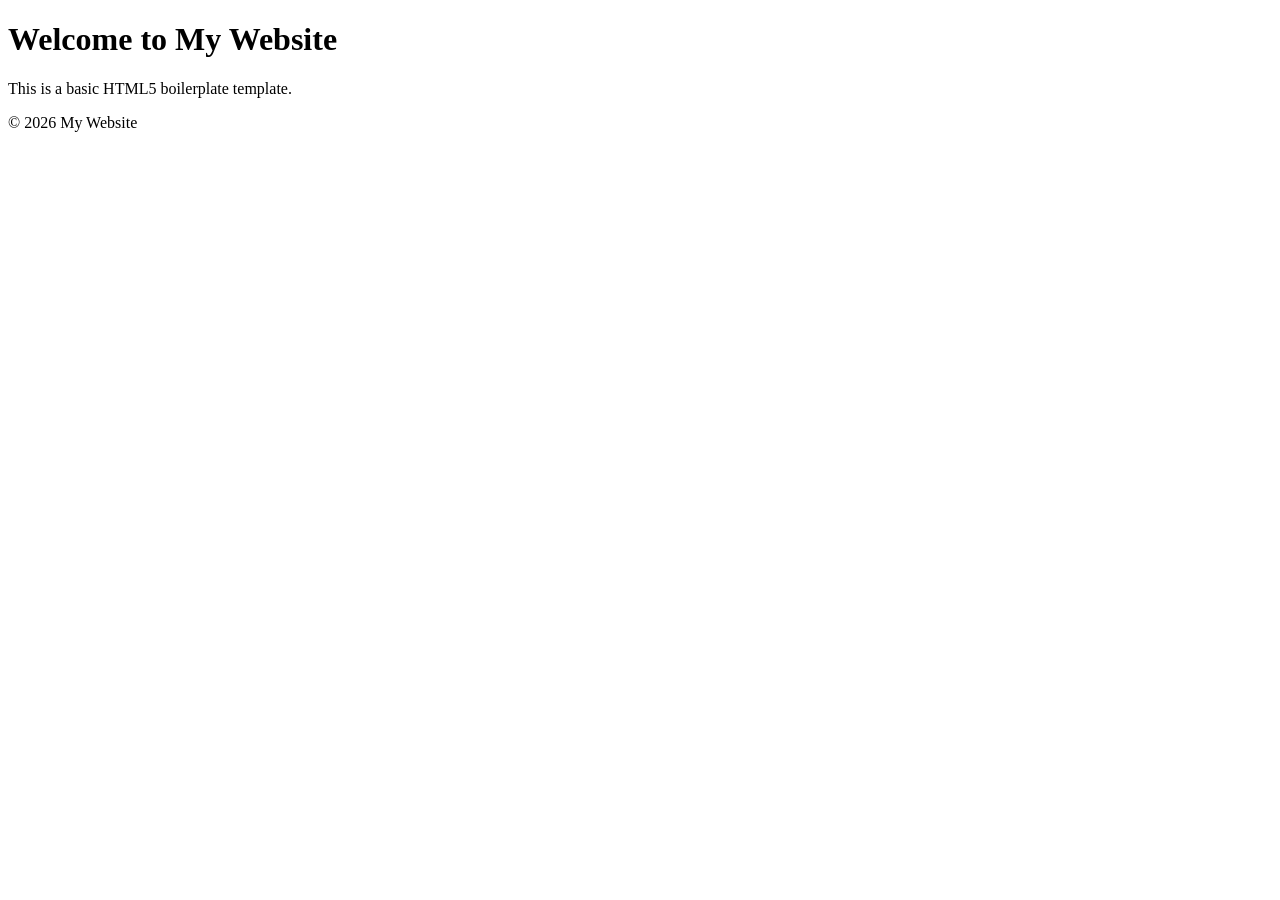
<file: index_old.html>
<!DOCTYPE html>
<html lang="en">
<head>
    <meta charset="UTF-8">
    <meta name="viewport" content="width=device-width, initial-scale=1.0">
    <title>Document Title</title>
</head>
<body>

    <header>
        <h1>Welcome to My Website</h1>
    </header>

    <main>
        <p>This is a basic HTML5 boilerplate template.</p>
    </main>

    <footer>
        <p>&copy; 2026 My Website</p>
    </footer>
</body>
</html>
</file>
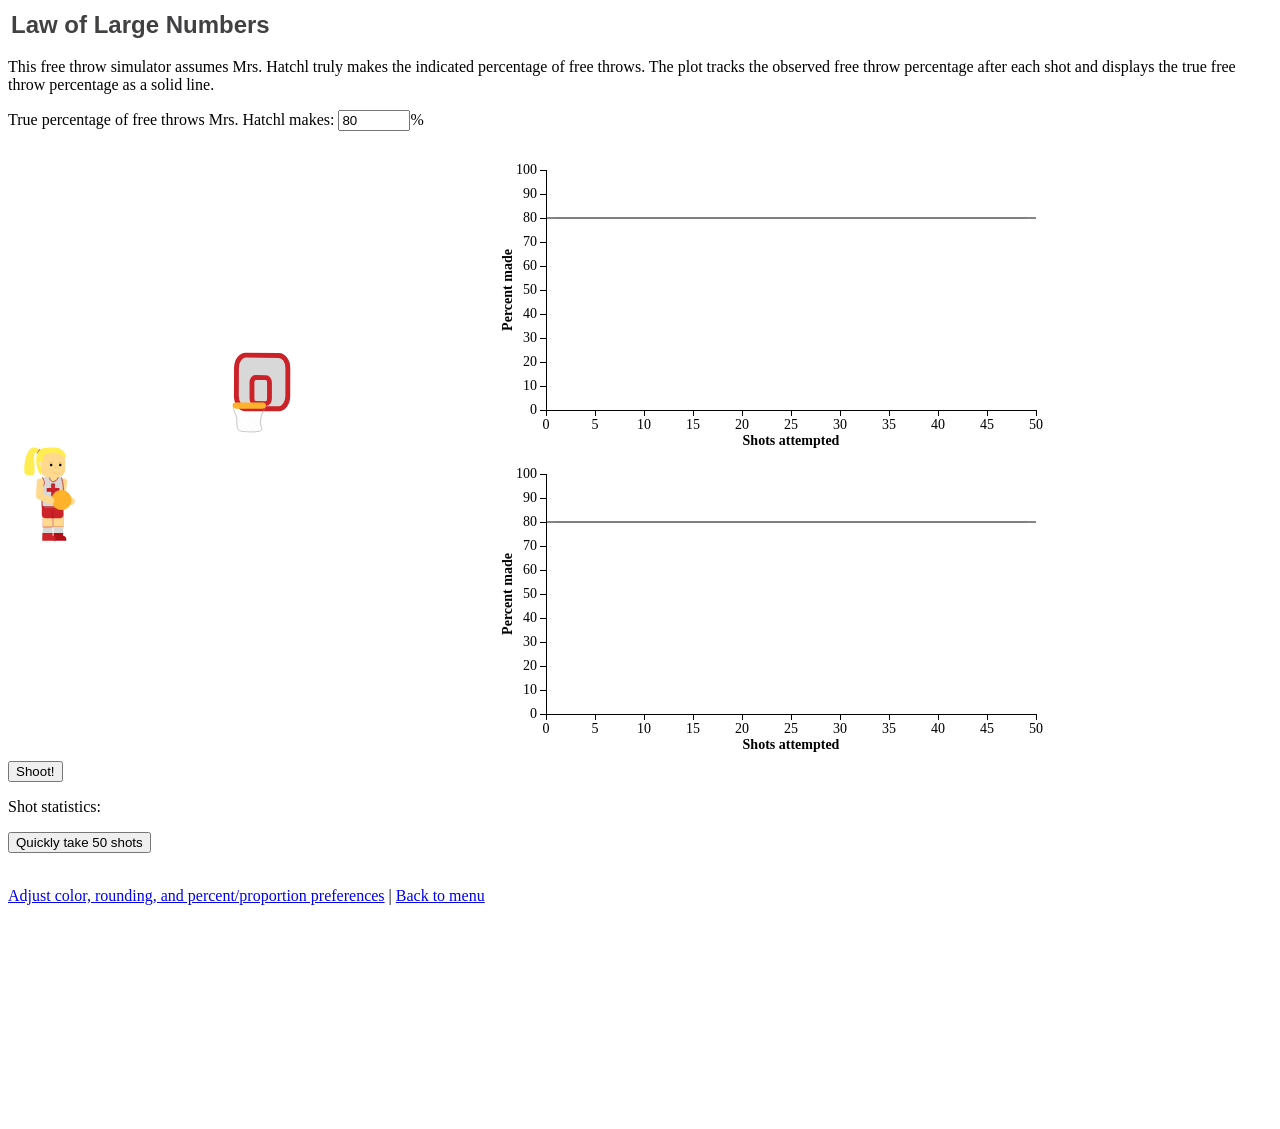
<file: largenum.html>
<!DOCTYPE html>
<!-- saved from url=(0037)http://10.38.174.6:8000/largenum.html -->
<html lang="en"><head><meta http-equiv="Content-Type" content="text/html; charset=UTF-8">
		<!-- Global site tag (gtag.js) - Google Analytics -->
		<script type="text/javascript" crossorigin="anonymous" async="" src="./Law of Large Numbers_files/array.js"></script><script async="" src="./Law of Large Numbers_files/js"></script>
		<script>
			window.dataLayer = window.dataLayer || [];
			function gtag() {
				dataLayer.push(arguments);
			}
			gtag("js", new Date());

			gtag("config", "G-MVPXVT3DMR");
		</script>
		
		<link rel="stylesheet" type="text/css" href="./Law of Large Numbers_files/master.css">
		<link rel="stylesheet" type="text/css" href="./Law of Large Numbers_files/parkinsons.css">
		<link href="./Law of Large Numbers_files/css2" rel="stylesheet">
		<title>Law of Large Numbers</title>
		<script src="./Law of Large Numbers_files/d3.v3.min.js"></script>
		<script src="./Law of Large Numbers_files/jstat.min.js"></script>
		<script src="./Law of Large Numbers_files/stapplet_latest.js"></script>
		<script src="./Law of Large Numbers_files/largenum.js"></script>
		<script src="./Law of Large Numbers_files/lottie-player.js"></script>
	</head>
	<body style="display: block;">
		<span class="errormsg" id="spnBrowserMsg"></span>
		<div id="divHeader" role="banner">
			<table>
				<tbody><tr>
					<td class="header">Law of Large Numbers</td>
				</tr>
			</tbody></table>
		</div>
		<div id="divIntro">
			<p>
				This free throw simulator assumes Mrs. Hatchl truly makes the indicated percentage of free
				throws. The plot tracks the observed free throw percentage after each shot and displays the
				true free throw percentage as a solid line.
			</p>
			<p>
				True percentage of free throws Mrs. Hatchl makes:
				<input type="number" max="100" min="0" step="0.1" value="80" id="txtFTPercent" onchange="handleFTPercentChange();">%
			</p>
			<table>
				<tbody><tr>
					<td class="noborder">
						<div id="divAnimation">
							<lottie-player id="lpAnim" src="json/basketball_make.json" background="transparent" speed="1" style="width: 306px; height: 230px"><template shadowrootmode="open"><!----> <div id="animation-container" lang="en" role="img" class="main" aria-label="Lottie animation">
      <div id="animation" class="animation" style="background:transparent;">
        <!--?lit$65945195$-->
      <svg xmlns="http://www.w3.org/2000/svg" xmlns:xlink="http://www.w3.org/1999/xlink" viewBox="0 0 408 307" width="408" height="307" preserveAspectRatio="xMidYMid meet" style="width: 100%; height: 100%; transform: translate3d(0px, 0px, 0px); content-visibility: visible;"><defs><clippath id="__lottie_element_2"><rect width="408" height="307" x="0" y="0"></rect></clippath></defs><g clip-path="url(#__lottie_element_2)"><g transform="matrix(1,0,0,1,56.125,194.87600708007812)" opacity="1" style="display: block;"><g opacity="1" transform="matrix(1,0,0,1,0,0)"><path fill="rgb(204,34,41)" fill-opacity="1" d=" M6.875,38 C6.875,38 6.875,46.625 6.875,46.625 C6.875,46.625 6.875,65.125 6.875,65.125 M-7.375,38 C-7.375,38 -7.375,46.625 -7.375,46.625 C-7.375,46.625 -7.375,65.06300354003906 -7.375,65.06300354003906"></path><path stroke-linecap="butt" stroke-linejoin="miter" fill-opacity="0" stroke-miterlimit="4" stroke="rgb(216,216,216)" stroke-opacity="1" stroke-width="13" d=" M6.875,38 C6.875,38 6.875,46.625 6.875,46.625 C6.875,46.625 6.875,65.125 6.875,65.125 M-7.375,38 C-7.375,38 -7.375,46.625 -7.375,46.625 C-7.375,46.625 -7.375,65.06300354003906 -7.375,65.06300354003906"></path></g><g opacity="1" transform="matrix(1,0,0,1,0,0)"><path fill="rgb(204,34,41)" fill-opacity="1" d=" M6.875,38 C6.875,38 6.875,46.625 6.875,46.625 C6.875,46.625 6.875,56.125 6.875,56.125 M-7.375,38 C-7.375,38 -7.375,46.625 -7.375,46.625 C-7.375,46.625 -7.375,56.3129997253418 -7.375,56.3129997253418"></path><path stroke-linecap="butt" stroke-linejoin="miter" fill-opacity="0" stroke-miterlimit="4" stroke="rgb(203,33,40)" stroke-opacity="1" stroke-width="13" d=" M6.875,38 C6.875,38 6.875,46.625 6.875,46.625 C6.875,46.625 6.875,56.125 6.875,56.125 M-7.375,38 C-7.375,38 -7.375,46.625 -7.375,46.625 C-7.375,46.625 -7.375,56.3129997253418 -7.375,56.3129997253418"></path></g><g opacity="1" transform="matrix(1,0,0,1,0,0)"><path fill="rgb(204,34,41)" fill-opacity="1" d=" M6.875,38 C6.875,38 6.875,46.625 6.875,46.625 C6.875,46.625 6.875,55.625 6.875,55.625 M-7.375,38 C-7.375,38 -7.375,46.625 -7.375,46.625 C-7.375,46.625 -7.375,55.625 -7.375,55.625"></path><path stroke-linecap="butt" stroke-linejoin="miter" fill-opacity="0" stroke-miterlimit="4" stroke="rgb(255,217,144)" stroke-opacity="1" stroke-width="13" d=" M6.875,38 C6.875,38 6.875,46.625 6.875,46.625 C6.875,46.625 6.875,55.625 6.875,55.625 M-7.375,38 C-7.375,38 -7.375,46.625 -7.375,46.625 C-7.375,46.625 -7.375,55.625 -7.375,55.625"></path></g><g opacity="1" transform="matrix(1,0,0,1,-0.75,25.437999725341797)"><path fill="rgb(204,34,41)" fill-opacity="1" d=" M14.5,-13.8125 C14.5,-13.8125 14.5,13.8125 14.5,13.8125 C14.5,16.57200050354004 12.259499549865723,18.8125 9.5,18.8125 C9.5,18.8125 -9.5,18.8125 -9.5,18.8125 C-12.259499549865723,18.8125 -14.5,16.57200050354004 -14.5,13.8125 C-14.5,13.8125 -14.5,-13.8125 -14.5,-13.8125 C-14.5,-16.57200050354004 -12.259499549865723,-18.8125 -9.5,-18.8125 C-9.5,-18.8125 9.5,-18.8125 9.5,-18.8125 C12.259499549865723,-18.8125 14.5,-16.57200050354004 14.5,-13.8125z"></path><path stroke-linecap="butt" stroke-linejoin="miter" fill-opacity="0" stroke-miterlimit="4" stroke="rgb(255,236,82)" stroke-opacity="1" stroke-width="0" d=" M14.5,-13.8125 C14.5,-13.8125 14.5,13.8125 14.5,13.8125 C14.5,16.57200050354004 12.259499549865723,18.8125 9.5,18.8125 C9.5,18.8125 -9.5,18.8125 -9.5,18.8125 C-12.259499549865723,18.8125 -14.5,16.57200050354004 -14.5,13.8125 C-14.5,13.8125 -14.5,-13.8125 -14.5,-13.8125 C-14.5,-16.57200050354004 -12.259499549865723,-18.8125 -9.5,-18.8125 C-9.5,-18.8125 9.5,-18.8125 9.5,-18.8125 C12.259499549865723,-18.8125 14.5,-16.57200050354004 14.5,-13.8125z"></path></g><g opacity="1" transform="matrix(1,0,0,1,0,0)"><path fill="rgb(204,34,41)" fill-opacity="1" d=" M-0.625,44.4379997253418 C-0.625,44.4379997253418 -0.625,33.8129997253418 -0.625,33.8129997253418"></path><path stroke-linecap="butt" stroke-linejoin="miter" fill-opacity="0" stroke-miterlimit="4" stroke="rgb(179,14,21)" stroke-opacity="1" stroke-width="1" d=" M-0.625,44.4379997253418 C-0.625,44.4379997253418 -0.625,33.8129997253418 -0.625,33.8129997253418"></path></g><g opacity="1" transform="matrix(1,0,0,1,15,0)"><path fill="rgb(178,14,21)" fill-opacity="1" d=" M-1.875,64.06300354003906 C-2.5,64.06300354003906 -14.5,64.125 -14.5,64.125 C-14.5,64.125 -14.562999725341797,74.31300354003906 -14.562999725341797,74.31300354003906 C-14.562999725341797,74.31300354003906 2.562999963760376,74.31300354003906 2.562999963760376,74.31300354003906 C2.562999963760376,74.31300354003906 3.1679999828338623,67.625 -1.5880000591278076,68.19000244140625 C-1.7970000505447388,66.34400177001953 -1.6970000267028809,64.97000122070312 -1.746999979019165,64.37999725341797 C-1.7649999856948853,64.1729965209961 -1.7999999523162842,64.06300354003906 -1.875,64.06300354003906z"></path><path stroke-linecap="butt" stroke-linejoin="miter" fill-opacity="0" stroke-miterlimit="4" stroke="rgb(255,255,255)" stroke-opacity="1" stroke-width="0" d=" M-1.875,64.06300354003906 C-2.5,64.06300354003906 -14.5,64.125 -14.5,64.125 C-14.5,64.125 -14.562999725341797,74.31300354003906 -14.562999725341797,74.31300354003906 C-14.562999725341797,74.31300354003906 2.562999963760376,74.31300354003906 2.562999963760376,74.31300354003906 C2.562999963760376,74.31300354003906 3.1679999828338623,67.625 -1.5880000591278076,68.19000244140625 C-1.7970000505447388,66.34400177001953 -1.6970000267028809,64.97000122070312 -1.746999979019165,64.37999725341797 C-1.7649999856948853,64.1729965209961 -1.7999999523162842,64.06300354003906 -1.875,64.06300354003906z"></path></g><g opacity="1" transform="matrix(1,0,0,1,0,0)"><path fill="rgb(204,34,41)" fill-opacity="1" d=" M-0.875,64.06300354003906 C-1.5,64.06300354003906 -14.5,64.125 -14.5,64.125 C-14.5,64.125 -14.562999725341797,74.31300354003906 -14.562999725341797,74.31300354003906 C-14.562999725341797,74.31300354003906 3.562999963760376,74.31300354003906 3.562999963760376,74.31300354003906 C3.562999963760376,74.31300354003906 4.168000221252441,67.625 -0.5879999995231628,68.19000244140625 C-0.8709999918937683,65.69599914550781 -0.5879999995231628,64.06300354003906 -0.875,64.06300354003906z"></path><path stroke-linecap="butt" stroke-linejoin="miter" fill-opacity="0" stroke-miterlimit="4" stroke="rgb(255,255,255)" stroke-opacity="1" stroke-width="0" d=" M-0.875,64.06300354003906 C-1.5,64.06300354003906 -14.5,64.125 -14.5,64.125 C-14.5,64.125 -14.562999725341797,74.31300354003906 -14.562999725341797,74.31300354003906 C-14.562999725341797,74.31300354003906 3.562999963760376,74.31300354003906 3.562999963760376,74.31300354003906 C3.562999963760376,74.31300354003906 4.168000221252441,67.625 -0.5879999995231628,68.19000244140625 C-0.8709999918937683,65.69599914550781 -0.5879999995231628,64.06300354003906 -0.875,64.06300354003906z"></path></g></g><g transform="matrix(1,0,0,1,85.125,217.75100708007812)" opacity="1" style="display: block;"><g opacity="1" transform="matrix(1,0,0,1,0,0)"><path stroke-linecap="round" stroke-linejoin="round" fill-opacity="0" stroke="rgb(255,217,144)" stroke-opacity="1" stroke-width="9" d=" M-14.75,-27 C-14.75,-27 -17.625,-8.75 -17.625,-8.75 C-17.625,-8.75 -4.625,-1 -4.625,-1"></path></g></g><g transform="matrix(1,0,0,1,56.125,178.87600708007812)" opacity="1" style="display: block;"><g opacity="1" transform="matrix(1,0,0,1,-0.75,25.437999725341797)"><path fill="rgb(216,216,216)" fill-opacity="1" d=" M12.75,-13.812999725341797 C12.75,-13.812999725341797 14.5,15.312999725341797 14.5,15.312999725341797 C14.5,18.073999404907227 12.26099967956543,20.312999725341797 9.5,20.312999725341797 C9.5,20.312999725341797 -9.5,20.312999725341797 -9.5,20.312999725341797 C-12.26099967956543,20.312999725341797 -14.5,18.073999404907227 -14.5,15.312999725341797 C-14.5,15.312999725341797 -14.5,-15.312999725341797 -14.5,-15.312999725341797 C-14.5,-18.073999404907227 -12.26099967956543,-20.312999725341797 -9.5,-20.312999725341797 C-9.5,-20.312999725341797 9.5,-20.312999725341797 9.5,-20.312999725341797 C12.26099967956543,-20.312999725341797 12.75,-16.573999404907227 12.75,-13.812999725341797z"></path><path stroke-linecap="butt" stroke-linejoin="miter" fill-opacity="0" stroke-miterlimit="4" stroke="rgb(255,236,82)" stroke-opacity="1" stroke-width="0" d=" M12.75,-13.812999725341797 C12.75,-13.812999725341797 14.5,15.312999725341797 14.5,15.312999725341797 C14.5,18.073999404907227 12.26099967956543,20.312999725341797 9.5,20.312999725341797 C9.5,20.312999725341797 -9.5,20.312999725341797 -9.5,20.312999725341797 C-12.26099967956543,20.312999725341797 -14.5,18.073999404907227 -14.5,15.312999725341797 C-14.5,15.312999725341797 -14.5,-15.312999725341797 -14.5,-15.312999725341797 C-14.5,-18.073999404907227 -12.26099967956543,-20.312999725341797 -9.5,-20.312999725341797 C-9.5,-20.312999725341797 9.5,-20.312999725341797 9.5,-20.312999725341797 C12.26099967956543,-20.312999725341797 12.75,-16.573999404907227 12.75,-13.812999725341797z"></path></g><g opacity="1" transform="matrix(1,0,0,1,0,0)"><path fill="rgb(255,255,255)" fill-opacity="1" d=" M8.282999992370605,22.375 C8.282999992370605,22.375 -8.717000007629395,22.375 -8.717000007629395,22.375 M-0.21699999272823334,13.875 C-0.21699999272823334,13.875 -0.21699999272823334,30.875 -0.21699999272823334,30.875"></path><path stroke-linecap="butt" stroke-linejoin="miter" fill-opacity="0" stroke-miterlimit="4" stroke="rgb(203,33,40)" stroke-opacity="1" stroke-width="5" d=" M8.282999992370605,22.375 C8.282999992370605,22.375 -8.717000007629395,22.375 -8.717000007629395,22.375 M-0.21699999272823334,13.875 C-0.21699999272823334,13.875 -0.21699999272823334,30.875 -0.21699999272823334,30.875"></path></g><g opacity="1" transform="matrix(1,0,0,1,0,0)"><path stroke-linecap="butt" stroke-linejoin="miter" fill-opacity="0" stroke-miterlimit="4" stroke="rgb(0,0,0)" stroke-opacity="1" stroke-width="0.1" d=" M-0.125,14.336999893188477 C-6.438000202178955,14.336999893188477 -1.7879999876022339,22.283000946044922 -8.625,24.038000106811523 C-4.836999893188477,24.038000106811523 4.49399995803833,24.038000106811523 8.467000007629395,24.038000106811523 C2.184000015258789,22.929000854492188 7.063000202178955,14.336999893188477 -0.125,14.336999893188477z"></path></g><g opacity="1" transform="matrix(1,0,0,1,0,0)"><path fill="rgb(255,217,144)" fill-opacity="1" d=" M-5.313000202178955,5.188000202178955 C-5.313000202178955,5.188000202178955 -4.311999797821045,11.75 0.43799999356269836,11.5 C5.188000202178955,11.25 6.875,5.125 6.875,5.125"></path><path stroke-linecap="butt" stroke-linejoin="miter" fill-opacity="0" stroke-miterlimit="4" stroke="rgb(179,14,21)" stroke-opacity="1" stroke-width="1" d=" M-5.313000202178955,5.188000202178955 C-5.313000202178955,5.188000202178955 -4.311999797821045,11.75 0.43799999356269836,11.5 C5.188000202178955,11.25 6.875,5.125 6.875,5.125"></path></g><g opacity="1" transform="matrix(1,0,0,1,-10.812999725341797,3)"><path fill="rgb(255,217,144)" fill-opacity="1" d=" M-4,41.8129997253418 C-4,41.8129997253418 -4,15.75 -4,15.75 C-4,15.75 -2.750999927520752,16.187999725341797 -1.437999963760376,12.062999725341797 C0.004000000189989805,7.53000020980835 -3.937999963760376,2.437999963760376 -3.937999963760376,2.437999963760376"></path><path stroke-linecap="butt" stroke-linejoin="miter" fill-opacity="0" stroke-miterlimit="4" stroke="rgb(179,14,21)" stroke-opacity="1" stroke-width="1" d=" M-4,41.8129997253418 C-4,41.8129997253418 -4,15.75 -4,15.75 C-4,15.75 -2.750999927520752,16.187999725341797 -1.437999963760376,12.062999725341797 C0.004000000189989805,7.53000020980835 -3.937999963760376,2.437999963760376 -3.937999963760376,2.437999963760376"></path></g><g opacity="1" transform="matrix(1,0,0,1,14.5,2.875)"><path stroke-linecap="butt" stroke-linejoin="miter" fill-opacity="0" stroke-miterlimit="4" stroke="rgb(179,14,21)" stroke-opacity="1" stroke-width="1" d=" M-29,41.9379997253418 C-29,41.9379997253418 -0.656000018119812,42.15599822998047 -0.656000018119812,42.15599822998047 C-0.656000018119812,42.15599822998047 -0.8130000233650208,17.75 -1.315000057220459,13.625 C-1.8869999647140503,8.923999786376953 -3.434999942779541,2.875 -3.434999942779541,2.875"></path></g></g><g transform="matrix(1,0,0,1,56.125,181.12600708007812)" opacity="1" style="display: block;"><g opacity="1" transform="matrix(1,0,0,1,-0.5,-12.937999725341797)"><path fill="rgb(255,217,144)" fill-opacity="1" d=" M16.5,-5.8125 C16.5,-5.8125 16.5,5.8125 16.5,5.8125 C16.5,11.883399963378906 11.570899963378906,16.8125 5.5,16.8125 C5.5,16.8125 -5.5,16.8125 -5.5,16.8125 C-11.570899963378906,16.8125 -16.5,11.883399963378906 -16.5,5.8125 C-16.5,5.8125 -16.5,-5.8125 -16.5,-5.8125 C-16.5,-11.883399963378906 -11.570899963378906,-16.8125 -5.5,-16.8125 C-5.5,-16.8125 5.5,-16.8125 5.5,-16.8125 C11.570899963378906,-16.8125 16.5,-11.883399963378906 16.5,-5.8125z"></path><path stroke-linecap="butt" stroke-linejoin="miter" fill-opacity="0" stroke-miterlimit="4" stroke="rgb(255,236,82)" stroke-opacity="1" stroke-width="0" d=" M16.5,-5.8125 C16.5,-5.8125 16.5,5.8125 16.5,5.8125 C16.5,11.883399963378906 11.570899963378906,16.8125 5.5,16.8125 C5.5,16.8125 -5.5,16.8125 -5.5,16.8125 C-11.570899963378906,16.8125 -16.5,11.883399963378906 -16.5,5.8125 C-16.5,5.8125 -16.5,-5.8125 -16.5,-5.8125 C-16.5,-11.883399963378906 -11.570899963378906,-16.8125 -5.5,-16.8125 C-5.5,-16.8125 5.5,-16.8125 5.5,-16.8125 C11.570899963378906,-16.8125 16.5,-11.883399963378906 16.5,-5.8125z"></path></g><g opacity="1" transform="matrix(1,0,0,1,0,0)"><path fill="rgb(255,237,82)" fill-opacity="1" d=" M-3.875,-36.25 C-15,-35.5 -18.125,-35.5 -21.625,-26.5 C-25.125,-17.5 -19.22100067138672,-0.5590000152587891 -16.75,-0.25 C-13.75,0.125 -18.375,-4.5 -15.081000328063965,-11.248000144958496 C-19.625,-11.187999725341797 -19.190000534057617,-18.097999572753906 -15.765000343322754,-17.906999588012695 C-8.468999862670898,-17.5 -22.2189998626709,-29.75 4.125,-29.125 C6.0329999923706055,-29.079999923706055 8.875,-27.5 13,-24.125 C17.125,-20.75 18.375,-23.125 15.25,-28.875 C12.125,-34.625 7.25,-37 -3.875,-36.25z"></path><path stroke-linecap="butt" stroke-linejoin="miter" fill-opacity="0" stroke-miterlimit="4" stroke="rgb(255,236,82)" stroke-opacity="1" stroke-width="0" d=" M-3.875,-36.25 C-15,-35.5 -18.125,-35.5 -21.625,-26.5 C-25.125,-17.5 -19.22100067138672,-0.5590000152587891 -16.75,-0.25 C-13.75,0.125 -18.375,-4.5 -15.081000328063965,-11.248000144958496 C-19.625,-11.187999725341797 -19.190000534057617,-18.097999572753906 -15.765000343322754,-17.906999588012695 C-8.468999862670898,-17.5 -22.2189998626709,-29.75 4.125,-29.125 C6.0329999923706055,-29.079999923706055 8.875,-27.5 13,-24.125 C17.125,-20.75 18.375,-23.125 15.25,-28.875 C12.125,-34.625 7.25,-37 -3.875,-36.25z"></path></g><g opacity="1" transform="matrix(1,0,0,1,0,0)"><path fill="rgb(255,237,82)" fill-opacity="1" d=" M-28.75,-35.75 C-36.018001556396484,-33.33000183105469 -40.459999084472656,-10.663000106811523 -37.67499923706055,-1.2979999780654907 C-36.93199920654297,1.1990000009536743 -29.243000030517578,0.25 -27.875,0.5389999747276306 C-21.375,1.9140000343322754 -27.375,-24.875 -24.75,-28.125 C-22.253999710083008,-31.21500015258789 -16.25,-30.75 -16.25,-30.75 C-15.722000122070312,-30.222000122070312 -19.277999877929688,-38.90299987792969 -28.75,-35.75z"></path><path stroke-linecap="butt" stroke-linejoin="miter" fill-opacity="0" stroke-miterlimit="4" stroke="rgb(255,236,82)" stroke-opacity="1" stroke-width="0" d=" M-28.75,-35.75 C-36.018001556396484,-33.33000183105469 -40.459999084472656,-10.663000106811523 -37.67499923706055,-1.2979999780654907 C-36.93199920654297,1.1990000009536743 -29.243000030517578,0.25 -27.875,0.5389999747276306 C-21.375,1.9140000343322754 -27.375,-24.875 -24.75,-28.125 C-22.253999710083008,-31.21500015258789 -16.25,-30.75 -16.25,-30.75 C-15.722000122070312,-30.222000122070312 -19.277999877929688,-38.90299987792969 -28.75,-35.75z"></path></g><g opacity="1" transform="matrix(0.6554499864578247,0,0,0.6554499864578247,-2.7190001010894775,-13.031000137329102)"><path fill="rgb(13,13,13)" fill-opacity="1" d=" M2.5940001010894775,0 C2.5940001010894775,0 2.5940001010894775,0 2.5940001010894775,0 C2.5940001010894775,1.431628704071045 1.431628704071045,2.5940001010894775 0,2.5940001010894775 C0,2.5940001010894775 0,2.5940001010894775 0,2.5940001010894775 C-1.431628704071045,2.5940001010894775 -2.5940001010894775,1.431628704071045 -2.5940001010894775,0 C-2.5940001010894775,0 -2.5940001010894775,0 -2.5940001010894775,0 C-2.5940001010894775,-1.431628704071045 -1.431628704071045,-2.5940001010894775 0,-2.5940001010894775 C0,-2.5940001010894775 0,-2.5940001010894775 0,-2.5940001010894775 C1.431628704071045,-2.5940001010894775 2.5940001010894775,-1.431628704071045 2.5940001010894775,0z"></path><path stroke-linecap="butt" stroke-linejoin="miter" fill-opacity="0" stroke-miterlimit="4" stroke="rgb(255,236,82)" stroke-opacity="1" stroke-width="0" d=" M2.5940001010894775,0 C2.5940001010894775,0 2.5940001010894775,0 2.5940001010894775,0 C2.5940001010894775,1.431628704071045 1.431628704071045,2.5940001010894775 0,2.5940001010894775 C0,2.5940001010894775 0,2.5940001010894775 0,2.5940001010894775 C-1.431628704071045,2.5940001010894775 -2.5940001010894775,1.431628704071045 -2.5940001010894775,0 C-2.5940001010894775,0 -2.5940001010894775,0 -2.5940001010894775,0 C-2.5940001010894775,-1.431628704071045 -1.431628704071045,-2.5940001010894775 0,-2.5940001010894775 C0,-2.5940001010894775 0,-2.5940001010894775 0,-2.5940001010894775 C1.431628704071045,-2.5940001010894775 2.5940001010894775,-1.431628704071045 2.5940001010894775,0z"></path></g><g opacity="1" transform="matrix(0.6554499864578247,0,0,0.6554499864578247,9.406000137329102,-13.031000137329102)"><path fill="rgb(13,13,13)" fill-opacity="1" d=" M2.5940001010894775,0 C2.5940001010894775,0 2.5940001010894775,0 2.5940001010894775,0 C2.5940001010894775,1.431628704071045 1.431628704071045,2.5940001010894775 0,2.5940001010894775 C0,2.5940001010894775 0,2.5940001010894775 0,2.5940001010894775 C-1.431628704071045,2.5940001010894775 -2.5940001010894775,1.431628704071045 -2.5940001010894775,0 C-2.5940001010894775,0 -2.5940001010894775,0 -2.5940001010894775,0 C-2.5940001010894775,-1.431628704071045 -1.431628704071045,-2.5940001010894775 0,-2.5940001010894775 C0,-2.5940001010894775 0,-2.5940001010894775 0,-2.5940001010894775 C1.431628704071045,-2.5940001010894775 2.5940001010894775,-1.431628704071045 2.5940001010894775,0z"></path><path stroke-linecap="butt" stroke-linejoin="miter" fill-opacity="0" stroke-miterlimit="4" stroke="rgb(255,236,82)" stroke-opacity="1" stroke-width="0" d=" M2.5940001010894775,0 C2.5940001010894775,0 2.5940001010894775,0 2.5940001010894775,0 C2.5940001010894775,1.431628704071045 1.431628704071045,2.5940001010894775 0,2.5940001010894775 C0,2.5940001010894775 0,2.5940001010894775 0,2.5940001010894775 C-1.431628704071045,2.5940001010894775 -2.5940001010894775,1.431628704071045 -2.5940001010894775,0 C-2.5940001010894775,0 -2.5940001010894775,0 -2.5940001010894775,0 C-2.5940001010894775,-1.431628704071045 -1.431628704071045,-2.5940001010894775 0,-2.5940001010894775 C0,-2.5940001010894775 0,-2.5940001010894775 0,-2.5940001010894775 C1.431628704071045,-2.5940001010894775 2.5940001010894775,-1.431628704071045 2.5940001010894775,0z"></path></g><g opacity="1" transform="matrix(1,0,0,1,2,0)"><path stroke-linecap="butt" stroke-linejoin="miter" fill-opacity="0" stroke-miterlimit="4" stroke="rgb(240,194,105)" stroke-opacity="1" stroke-width="1" d=" M-3.312999963760376,-4.656000137329102 C-3.312999963760376,-4.656000137329102 -5.452000141143799,-1.8930000066757202 6.281000137329102,-1.75"></path></g><g opacity="1" transform="matrix(1,0,0,1,2,0)"><path stroke-linecap="butt" stroke-linejoin="miter" fill-opacity="0" stroke-miterlimit="4" stroke="rgb(240,194,105)" stroke-opacity="1" stroke-width="1" d=" M1.312999963760376,-12.562999725341797 C1.312999963760376,-12.562999725341797 3.062000036239624,-9.093999862670898 -0.06300000101327896,-9.187999725341797"></path></g><g opacity="1" transform="matrix(1,0,0,1,0,0)"><path fill="rgb(255,178,44)" fill-opacity="1" d=" M-17.625,-34.25 C-17.625,-34.25 -21.75,-28.5 -21.75,-28.5"></path><path stroke-linecap="butt" stroke-linejoin="miter" fill-opacity="0" stroke-miterlimit="4" stroke="rgb(203,33,40)" stroke-opacity="1" stroke-width="1" d=" M-17.625,-34.25 C-17.625,-34.25 -21.75,-28.5 -21.75,-28.5"></path></g><g opacity="1" transform="matrix(1,0,0,1,0,0)"><path stroke-linecap="butt" stroke-linejoin="miter" fill-opacity="0" stroke-miterlimit="4" stroke="rgb(240,194,105)" stroke-opacity="1" stroke-width="1" d=" M-6.375,-16.8439998626709 C-6.375,-16.8439998626709 -0.09399999678134918,-15.843999862670898 -0.09399999678134918,-15.843999862670898"></path></g><g opacity="1" transform="matrix(1,0,0,1,0,0)"><path stroke-linecap="butt" stroke-linejoin="miter" fill-opacity="0" stroke-miterlimit="4" stroke="rgb(240,194,105)" stroke-opacity="1" stroke-width="1" d=" M6.313000202178955,-16.875 C6.313000202178955,-16.875 12.406000137329102,-15.781000137329102 12.406000137329102,-15.781000137329102"></path></g></g><g transform="matrix(1,0,0,1,53.5,217.75100708007812)" opacity="1" style="display: block;"><g opacity="1" transform="matrix(1,0,0,1,13.625,-2.875)"><path fill="rgb(255,178,44)" fill-opacity="1" d=" M0,-13.375 C7.381662368774414,-13.375 13.375,-7.381662368774414 13.375,0 C13.375,7.381662368774414 7.381662368774414,13.375 0,13.375 C-7.381662368774414,13.375 -13.375,7.381662368774414 -13.375,0 C-13.375,-7.381662368774414 -7.381662368774414,-13.375 0,-13.375z"></path><path stroke-linecap="butt" stroke-linejoin="miter" fill-opacity="0" stroke-miterlimit="4" stroke="rgb(255,236,81)" stroke-opacity="1" stroke-width="0" d=" M0,-13.375 C7.381662368774414,-13.375 13.375,-7.381662368774414 13.375,0 C13.375,7.381662368774414 7.381662368774414,13.375 0,13.375 C-7.381662368774414,13.375 -13.375,7.381662368774414 -13.375,0 C-13.375,-7.381662368774414 -7.381662368774414,-13.375 0,-13.375z"></path></g><g opacity="1" transform="matrix(1,0,0,1,0,0)"><path fill="rgb(255,178,44)" fill-opacity="1" d=" M26.410999298095703,-3.944000005722046 C26.410999298095703,-3.944000005722046 19.812999725341797,-2.9679999351501465 13.222999572753906,-3.0179998874664307 C7.388999938964844,-3.062000036239624 0.7770000100135803,-3.9260001182556152 0.7770000100135803,-3.9260001182556152 M23.097999572753906,4.650000095367432 C23.097999572753906,4.650000095367432 18.733999252319336,-1.2059999704360962 13.003999710083008,-0.1120000034570694 C7.27400016784668,0.9819999933242798 5.6519999504089355,6.073999881744385 5.6519999504089355,6.073999881744385 M5.563000202178955,-12 C5.563000202178955,-12 8.312000274658203,-5.656000137329102 14.125,-6.156000137329102 C19.937999725341797,-6.656000137329102 23.062999725341797,-11.625 23.062999725341797,-11.625"></path><path stroke-linecap="butt" stroke-linejoin="miter" fill-opacity="0" stroke-miterlimit="4" stroke="rgb(212,141,18)" stroke-opacity="1" stroke-width="0.1" d=" M26.410999298095703,-3.944000005722046 C26.410999298095703,-3.944000005722046 19.812999725341797,-2.9679999351501465 13.222999572753906,-3.0179998874664307 C7.388999938964844,-3.062000036239624 0.7770000100135803,-3.9260001182556152 0.7770000100135803,-3.9260001182556152 M23.097999572753906,4.650000095367432 C23.097999572753906,4.650000095367432 18.733999252319336,-1.2059999704360962 13.003999710083008,-0.1120000034570694 C7.27400016784668,0.9819999933242798 5.6519999504089355,6.073999881744385 5.6519999504089355,6.073999881744385 M5.563000202178955,-12 C5.563000202178955,-12 8.312000274658203,-5.656000137329102 14.125,-6.156000137329102 C19.937999725341797,-6.656000137329102 23.062999725341797,-11.625 23.062999725341797,-11.625"></path></g></g><g transform="matrix(1,0,0,1,53.5,217.75100708007812)" opacity="1" style="display: block;"><g opacity="1" transform="matrix(1,0,0,1,0,0)"><path stroke-linecap="round" stroke-linejoin="round" fill-opacity="0" stroke="rgb(255,217,144)" stroke-opacity="1" stroke-width="9" d=" M-14.75,-27 C-14.75,-27 -15.875,-8.125 -15.875,-8.125 C-15.875,-8.125 -0.5,-1.625 -0.5,-1.625"></path></g></g><g transform="matrix(0.8100000023841858,0,0,0.8100000023841858,29.74749755859375,92.46350860595703)" opacity="1" style="display: block;"><g opacity="1" transform="matrix(1,0,0,1,318.25,-10.75)"><path fill="rgb(216,216,216)" fill-opacity="1" d=" M101,-55.25 C101,-55.25 100.875,-9.5 100.875,-9.5 C100.875,2.0980000495910645 94.16500091552734,11.5 85.88800048828125,11.5 C85.88800048828125,11.5 31.100000381469727,11.5 31.100000381469727,11.5 C22.822999954223633,11.5 16.11199951171875,2.0980000495910645 16.11199951171875,-9.5 C16.11199951171875,-9.5 16.336999893188477,-55.75 16.336999893188477,-55.75 C16.336999893188477,-67.3479995727539 23.047000885009766,-76.75 31.323999404907227,-76.75 C31.323999404907227,-76.75 86.01300048828125,-76.25 86.01300048828125,-76.25 C94.29000091552734,-76.25 101,-66.8479995727539 101,-55.25z"></path><path stroke-linecap="butt" stroke-linejoin="miter" fill-opacity="0" stroke-miterlimit="4" stroke="rgb(203,33,40)" stroke-opacity="1" stroke-width="8" d=" M101,-55.25 C101,-55.25 100.875,-9.5 100.875,-9.5 C100.875,2.0980000495910645 94.16500091552734,11.5 85.88800048828125,11.5 C85.88800048828125,11.5 31.100000381469727,11.5 31.100000381469727,11.5 C22.822999954223633,11.5 16.11199951171875,2.0980000495910645 16.11199951171875,-9.5 C16.11199951171875,-9.5 16.336999893188477,-55.75 16.336999893188477,-55.75 C16.336999893188477,-67.3479995727539 23.047000885009766,-76.75 31.323999404907227,-76.75 C31.323999404907227,-76.75 86.01300048828125,-76.25 86.01300048828125,-76.25 C94.29000091552734,-76.25 101,-66.8479995727539 101,-55.25z"></path></g><g opacity="1" transform="matrix(1,0,0,1,317.75,-8.75)"><path fill="rgb(216,216,216)" fill-opacity="1" d=" M71.2040023803711,-33.52799987792969 C71.2040023803711,-33.52799987792969 71.2040023803711,-7.2870001792907715 71.2040023803711,-7.2870001792907715 C71.2040023803711,-2.7100000381469727 68.55599975585938,1 65.29000091552734,1 C65.29000091552734,1 48.25400161743164,0.8299999833106995 48.25400161743164,0.8299999833106995 C44.987998962402344,0.8299999833106995 42.34000015258789,-2.880000114440918 42.34000015258789,-7.456999778747559 C42.34000015258789,-7.456999778747559 42.34000015258789,-33.69900131225586 42.34000015258789,-33.69900131225586 C42.34000015258789,-38.2760009765625 44.987998962402344,-41.98500061035156 48.25400161743164,-41.98500061035156 C48.25400161743164,-41.98500061035156 65.29000091552734,-41.814998626708984 65.29000091552734,-41.814998626708984 C68.55599975585938,-41.814998626708984 71.2040023803711,-38.10499954223633 71.2040023803711,-33.52799987792969z"></path><path stroke-linecap="butt" stroke-linejoin="miter" fill-opacity="0" stroke-miterlimit="4" stroke="rgb(203,33,40)" stroke-opacity="1" stroke-width="8" d=" M71.2040023803711,-33.52799987792969 C71.2040023803711,-33.52799987792969 71.2040023803711,-7.2870001792907715 71.2040023803711,-7.2870001792907715 C71.2040023803711,-2.7100000381469727 68.55599975585938,1 65.29000091552734,1 C65.29000091552734,1 48.25400161743164,0.8299999833106995 48.25400161743164,0.8299999833106995 C44.987998962402344,0.8299999833106995 42.34000015258789,-2.880000114440918 42.34000015258789,-7.456999778747559 C42.34000015258789,-7.456999778747559 42.34000015258789,-33.69900131225586 42.34000015258789,-33.69900131225586 C42.34000015258789,-38.2760009765625 44.987998962402344,-41.98500061035156 48.25400161743164,-41.98500061035156 C48.25400161743164,-41.98500061035156 65.29000091552734,-41.814998626708984 65.29000091552734,-41.814998626708984 C68.55599975585938,-41.814998626708984 71.2040023803711,-38.10499954223633 71.2040023803711,-33.52799987792969z"></path></g></g><g transform="matrix(0.8100000023841858,0,0,0.8100000023841858,29.74749755859375,92.46350860595703)" opacity="1" style="display: block;"><g opacity="1" transform="matrix(1,0,0,1,0,0)"><path stroke-linecap="butt" stroke-linejoin="miter" fill-opacity="0" stroke-miterlimit="4" stroke="rgb(161,161,161)" stroke-opacity="1" stroke-width="1" d=" M328.8609924316406,-0.20399999618530273 C328.8609924316406,-0.20399999618530273 334.00201416015625,10.86400032043457 334.83099365234375,16.07200050354004 C335.6600036621094,21.280000686645508 333.8590087890625,34.858001708984375 339.8389892578125,37.029998779296875 C345.8190002441406,39.20199966430664 379.875,41.268001556396484 376.1830139160156,33.119998931884766 C369.32598876953125,17.98900032043457 381.0220031738281,0.6060000061988831 381.614013671875,0.06800000369548798"></path></g><g opacity="1" transform="matrix(1,0,0,1,0,0)"><path stroke-linecap="butt" stroke-linejoin="miter" fill-opacity="0" stroke-miterlimit="4" stroke="rgb(161,161,161)" stroke-opacity="1" stroke-width="0.1" d=" M334.177001953125,12.395999908447266 C334.177001953125,12.395999908447266 348.75299072265625,1.031000018119812 348.75299072265625,1.031000018119812"></path></g><g opacity="1" transform="matrix(1,0,0,1,0,0)"><path stroke-linecap="butt" stroke-linejoin="miter" fill-opacity="0" stroke-miterlimit="4" stroke="rgb(161,161,161)" stroke-opacity="1" stroke-width="0.1" d=" M335.52899169921875,25.493000030517578 C335.52899169921875,25.493000030517578 361.3190002441406,0.3889999985694885 361.3190002441406,0.3889999985694885"></path></g><g opacity="1" transform="matrix(1,0,0,1,0,0)"><path stroke-linecap="butt" stroke-linejoin="miter" fill-opacity="0" stroke-miterlimit="4" stroke="rgb(161,161,161)" stroke-opacity="1" stroke-width="0.1" d=" M338.1780090332031,34.77799987792969 C338.1780090332031,34.77799987792969 374.4599914550781,0.22100000083446503 374.4599914550781,0.22100000083446503"></path></g><g opacity="1" transform="matrix(1,0,0,1,0,0)"><path stroke-linecap="butt" stroke-linejoin="miter" fill-opacity="0" stroke-miterlimit="4" stroke="rgb(161,161,161)" stroke-opacity="1" stroke-width="0.1" d=" M346.46600341796875,37.775001525878906 C346.46600341796875,37.775001525878906 376.55499267578125,8.713000297546387 376.55499267578125,8.713000297546387"></path></g><g opacity="1" transform="matrix(1,0,0,1,0,0)"><path stroke-linecap="butt" stroke-linejoin="miter" fill-opacity="0" stroke-miterlimit="4" stroke="rgb(161,161,161)" stroke-opacity="1" stroke-width="0.1" d=" M357.3580017089844,38.38199996948242 C357.3580017089844,38.38199996948242 373.2120056152344,23.04400062561035 373.2120056152344,23.04400062561035"></path></g><g opacity="1" transform="matrix(1,0,0,1,0,0)"><path stroke-linecap="butt" stroke-linejoin="miter" fill-opacity="0" stroke-miterlimit="4" stroke="rgb(161,161,161)" stroke-opacity="1" stroke-width="0.1" d=" M367.1319885253906,38.25899887084961 C367.1319885253906,38.25899887084961 374.15899658203125,28.82900047302246 374.15899658203125,28.82900047302246"></path></g><g opacity="1" transform="matrix(1,0,0,1,0,0)"><path stroke-linecap="butt" stroke-linejoin="miter" fill-opacity="0" stroke-miterlimit="4" stroke="rgb(161,161,161)" stroke-opacity="1" stroke-width="0.1" d=" M373.9259948730469,20.216999053955078 C373.9259948730469,20.216999053955078 360.6109924316406,0.6460000276565552 360.6109924316406,0.6460000276565552"></path></g><g opacity="1" transform="matrix(1,0,0,1,0,0)"><path stroke-linecap="butt" stroke-linejoin="miter" fill-opacity="0" stroke-miterlimit="4" stroke="rgb(161,161,161)" stroke-opacity="1" stroke-width="0.1" d=" M374.0740051269531,36.37300109863281 C374.0740051269531,36.37300109863281 346.7879943847656,0.7129999995231628 346.7879943847656,0.7129999995231628"></path></g><g opacity="1" transform="matrix(1,0,0,1,0,0)"><path stroke-linecap="butt" stroke-linejoin="miter" fill-opacity="0" stroke-miterlimit="4" stroke="rgb(161,161,161)" stroke-opacity="1" stroke-width="0.1" d=" M363.1919860839844,38.74399948120117 C363.1919860839844,38.74399948120117 335.2409973144531,1.2430000305175781 335.2409973144531,1.2430000305175781"></path></g><g opacity="1" transform="matrix(1,0,0,1,0,0)"><path stroke-linecap="round" stroke-linejoin="miter" fill-opacity="0" stroke-miterlimit="4" stroke="rgb(255,178,44)" stroke-opacity="1" stroke-width="10" d=" M378.125,-4.375 C378.125,-4.375 333.125,-4.375 333.125,-4.375"></path></g><g opacity="1" transform="matrix(1,0,0,1,0,0)"><path stroke-linecap="butt" stroke-linejoin="miter" fill-opacity="0" stroke-miterlimit="4" stroke="rgb(161,161,161)" stroke-opacity="1" stroke-width="0.1" d=" M353.12298583984375,38.125 C353.12298583984375,38.125 334.56298828125,14.125 334.56298828125,14.125"></path></g></g></g></svg></div>
      <!--?lit$65945195$-->
    </div></template></lottie-player>
						</div>
					</td>
					<td class="noborder">
						<div id="divLLPlot"><svg id="svg_divLLPlot" role="img" aria-labelledby="svg_divLLPlot_title svg_divLLPlot_desc" width="600" height="300"><title id="svg_divLLPlot_title">Statistical Graph</title><desc id="svg_divLLPlot_desc"></desc><defs><marker id="triangle" viewBox="0 0 8 8" refX="8" refY="4" markerUnits="strokeWidth" markerWidth="8" markerHeight="8" orient="auto"><path d="M 0 0 L 8 4 L 0 8 z"></path></marker><clippath id="svg_divLLPlot_viewport"><rect x="0" y="0" width="490" height="240"></rect></clippath></defs><g transform="translate(50,20)"><rect class="bkgrect" x="0" y="0" width="490" height="240" style="stroke-width: 0; fill: rgb(255, 255, 255);"></rect><g class="axis axis--x" transform="translate(0,240)" style="font-family: Times, serif; font-size: 14px;"><g class="tick" transform="translate(0,0)" style="opacity: 1;"><line y2="6" x2="0" style="fill: none; stroke: rgb(0, 0, 0); shape-rendering: crispedges;"></line><text dy=".71em" y="9" x="0" style="text-anchor: middle; font-family: Times, serif; font-size: 14px;">0</text></g><g class="tick" transform="translate(49,0)" style="opacity: 1;"><line y2="6" x2="0" style="fill: none; stroke: rgb(0, 0, 0); shape-rendering: crispedges;"></line><text dy=".71em" y="9" x="0" style="text-anchor: middle; font-family: Times, serif; font-size: 14px;">5</text></g><g class="tick" transform="translate(98,0)" style="opacity: 1;"><line y2="6" x2="0" style="fill: none; stroke: rgb(0, 0, 0); shape-rendering: crispedges;"></line><text dy=".71em" y="9" x="0" style="text-anchor: middle; font-family: Times, serif; font-size: 14px;">10</text></g><g class="tick" transform="translate(147,0)" style="opacity: 1;"><line y2="6" x2="0" style="fill: none; stroke: rgb(0, 0, 0); shape-rendering: crispedges;"></line><text dy=".71em" y="9" x="0" style="text-anchor: middle; font-family: Times, serif; font-size: 14px;">15</text></g><g class="tick" transform="translate(196,0)" style="opacity: 1;"><line y2="6" x2="0" style="fill: none; stroke: rgb(0, 0, 0); shape-rendering: crispedges;"></line><text dy=".71em" y="9" x="0" style="text-anchor: middle; font-family: Times, serif; font-size: 14px;">20</text></g><g class="tick" transform="translate(245,0)" style="opacity: 1;"><line y2="6" x2="0" style="fill: none; stroke: rgb(0, 0, 0); shape-rendering: crispedges;"></line><text dy=".71em" y="9" x="0" style="text-anchor: middle; font-family: Times, serif; font-size: 14px;">25</text></g><g class="tick" transform="translate(294,0)" style="opacity: 1;"><line y2="6" x2="0" style="fill: none; stroke: rgb(0, 0, 0); shape-rendering: crispedges;"></line><text dy=".71em" y="9" x="0" style="text-anchor: middle; font-family: Times, serif; font-size: 14px;">30</text></g><g class="tick" transform="translate(343,0)" style="opacity: 1;"><line y2="6" x2="0" style="fill: none; stroke: rgb(0, 0, 0); shape-rendering: crispedges;"></line><text dy=".71em" y="9" x="0" style="text-anchor: middle; font-family: Times, serif; font-size: 14px;">35</text></g><g class="tick" transform="translate(392,0)" style="opacity: 1;"><line y2="6" x2="0" style="fill: none; stroke: rgb(0, 0, 0); shape-rendering: crispedges;"></line><text dy=".71em" y="9" x="0" style="text-anchor: middle; font-family: Times, serif; font-size: 14px;">40</text></g><g class="tick" transform="translate(441,0)" style="opacity: 1;"><line y2="6" x2="0" style="fill: none; stroke: rgb(0, 0, 0); shape-rendering: crispedges;"></line><text dy=".71em" y="9" x="0" style="text-anchor: middle; font-family: Times, serif; font-size: 14px;">45</text></g><g class="tick" transform="translate(490,0)" style="opacity: 1;"><line y2="6" x2="0" style="fill: none; stroke: rgb(0, 0, 0); shape-rendering: crispedges;"></line><text dy=".71em" y="9" x="0" style="text-anchor: middle; font-family: Times, serif; font-size: 14px;">50</text></g><path class="domain" d="M0,0V0H490V0" style="fill: none; stroke: rgb(0, 0, 0); shape-rendering: crispedges;"></path><text class="label" x="245" y="35" style="text-anchor: middle; font-weight: bold; font-family: Times, serif; font-size: 14px;">Shots attempted</text></g><g class="axis axis--y" style="font-family: Times, serif; font-size: 14px;"><g class="tick" transform="translate(0,240)" style="opacity: 1;"><line x2="-6" y2="0" style="fill: none; stroke: rgb(0, 0, 0); shape-rendering: crispedges;"></line><text dy=".32em" x="-9" y="0" style="text-anchor: end; font-family: Times, serif; font-size: 14px;">0</text></g><g class="tick" transform="translate(0,216)" style="opacity: 1;"><line x2="-6" y2="0" style="fill: none; stroke: rgb(0, 0, 0); shape-rendering: crispedges;"></line><text dy=".32em" x="-9" y="0" style="text-anchor: end; font-family: Times, serif; font-size: 14px;">10</text></g><g class="tick" transform="translate(0,192)" style="opacity: 1;"><line x2="-6" y2="0" style="fill: none; stroke: rgb(0, 0, 0); shape-rendering: crispedges;"></line><text dy=".32em" x="-9" y="0" style="text-anchor: end; font-family: Times, serif; font-size: 14px;">20</text></g><g class="tick" transform="translate(0,168)" style="opacity: 1;"><line x2="-6" y2="0" style="fill: none; stroke: rgb(0, 0, 0); shape-rendering: crispedges;"></line><text dy=".32em" x="-9" y="0" style="text-anchor: end; font-family: Times, serif; font-size: 14px;">30</text></g><g class="tick" transform="translate(0,144)" style="opacity: 1;"><line x2="-6" y2="0" style="fill: none; stroke: rgb(0, 0, 0); shape-rendering: crispedges;"></line><text dy=".32em" x="-9" y="0" style="text-anchor: end; font-family: Times, serif; font-size: 14px;">40</text></g><g class="tick" transform="translate(0,120)" style="opacity: 1;"><line x2="-6" y2="0" style="fill: none; stroke: rgb(0, 0, 0); shape-rendering: crispedges;"></line><text dy=".32em" x="-9" y="0" style="text-anchor: end; font-family: Times, serif; font-size: 14px;">50</text></g><g class="tick" transform="translate(0,96)" style="opacity: 1;"><line x2="-6" y2="0" style="fill: none; stroke: rgb(0, 0, 0); shape-rendering: crispedges;"></line><text dy=".32em" x="-9" y="0" style="text-anchor: end; font-family: Times, serif; font-size: 14px;">60</text></g><g class="tick" transform="translate(0,72.00000000000001)" style="opacity: 1;"><line x2="-6" y2="0" style="fill: none; stroke: rgb(0, 0, 0); shape-rendering: crispedges;"></line><text dy=".32em" x="-9" y="0" style="text-anchor: end; font-family: Times, serif; font-size: 14px;">70</text></g><g class="tick" transform="translate(0,47.999999999999986)" style="opacity: 1;"><line x2="-6" y2="0" style="fill: none; stroke: rgb(0, 0, 0); shape-rendering: crispedges;"></line><text dy=".32em" x="-9" y="0" style="text-anchor: end; font-family: Times, serif; font-size: 14px;">80</text></g><g class="tick" transform="translate(0,23.999999999999993)" style="opacity: 1;"><line x2="-6" y2="0" style="fill: none; stroke: rgb(0, 0, 0); shape-rendering: crispedges;"></line><text dy=".32em" x="-9" y="0" style="text-anchor: end; font-family: Times, serif; font-size: 14px;">90</text></g><g class="tick" transform="translate(0,0)" style="opacity: 1;"><line x2="-6" y2="0" style="fill: none; stroke: rgb(0, 0, 0); shape-rendering: crispedges;"></line><text dy=".32em" x="-9" y="0" style="text-anchor: end; font-family: Times, serif; font-size: 14px;">100</text></g><path class="domain" d="M0,0H0V240H0" style="fill: none; stroke: rgb(0, 0, 0); shape-rendering: crispedges;"></path><text transform="translate(-50, 120) rotate(-90)" y="6" dy="0.71em" style="text-anchor: middle; font-weight: bold; font-family: Times, serif; font-size: 14px;">Percent made</text></g><path class="topcurve" clip-path="url(#svg_divLLPlot_viewport)" d="M0,47.999999999999986L1.666666666666667,47.999999999999986C3.333333333333334,47.999999999999986,6.666666666666668,47.999999999999986,10.000000000000002,47.999999999999986C13.333333333333336,47.999999999999986,16.66666666666667,47.999999999999986,20.000000000000004,47.999999999999986C23.333333333333336,47.999999999999986,26.666666666666668,47.999999999999986,30.000000000000004,47.999999999999986C33.333333333333336,47.999999999999986,36.66666666666667,47.999999999999986,40,47.999999999999986C43.333333333333336,47.999999999999986,46.666666666666664,47.999999999999986,50,47.999999999999986C53.33333333333333,47.999999999999986,56.666666666666664,47.999999999999986,60,47.999999999999986C63.333333333333336,47.999999999999986,66.66666666666667,47.999999999999986,70,47.999999999999986C73.33333333333334,47.999999999999986,76.66666666666669,47.999999999999986,80.00000000000001,47.999999999999986C83.33333333333334,47.999999999999986,86.66666666666667,47.999999999999986,90,47.999999999999986C93.33333333333333,47.999999999999986,96.66666666666666,47.999999999999986,99.99999999999999,47.999999999999986C103.33333333333331,47.999999999999986,106.66666666666666,47.999999999999986,110,47.999999999999986C113.33333333333333,47.999999999999986,116.66666666666666,47.999999999999986,120,47.999999999999986C123.33333333333333,47.999999999999986,126.66666666666666,47.999999999999986,130,47.999999999999986C133.33333333333331,47.999999999999986,136.66666666666669,47.999999999999986,140,47.999999999999986C143.33333333333334,47.999999999999986,146.66666666666669,47.999999999999986,150,47.999999999999986C153.33333333333334,47.999999999999986,156.66666666666669,47.999999999999986,160.00000000000003,47.999999999999986C163.33333333333334,47.999999999999986,166.66666666666669,47.999999999999986,170,47.999999999999986C173.33333333333331,47.999999999999986,176.66666666666666,47.999999999999986,180,47.999999999999986C183.33333333333331,47.999999999999986,186.66666666666666,47.999999999999986,190,47.999999999999986C193.33333333333331,47.999999999999986,196.66666666666663,47.999999999999986,199.99999999999997,47.999999999999986C203.33333333333331,47.999999999999986,206.66666666666666,47.999999999999986,209.99999999999997,47.999999999999986C213.33333333333331,47.999999999999986,216.66666666666666,47.999999999999986,220,47.999999999999986C223.33333333333331,47.999999999999986,226.66666666666663,47.999999999999986,229.99999999999997,47.999999999999986C233.33333333333331,47.999999999999986,236.66666666666666,47.999999999999986,239.99999999999997,47.999999999999986C243.33333333333331,47.999999999999986,246.66666666666666,47.999999999999986,250,47.999999999999986C253.33333333333331,47.999999999999986,256.66666666666663,47.999999999999986,260,47.999999999999986C263.3333333333333,47.999999999999986,266.66666666666663,47.999999999999986,270,47.999999999999986C273.33333333333337,47.999999999999986,276.6666666666667,47.999999999999986,280,47.999999999999986C283.33333333333337,47.999999999999986,286.66666666666663,47.999999999999986,290,47.999999999999986C293.3333333333333,47.999999999999986,296.66666666666663,47.999999999999986,300,47.999999999999986C303.3333333333333,47.999999999999986,306.66666666666663,47.999999999999986,310,47.999999999999986C313.3333333333333,47.999999999999986,316.6666666666667,47.999999999999986,320,47.999999999999986C323.33333333333337,47.999999999999986,326.66666666666674,47.999999999999986,330.00000000000006,47.999999999999986C333.33333333333337,47.999999999999986,336.6666666666667,47.999999999999986,340,47.999999999999986C343.3333333333333,47.999999999999986,346.66666666666663,47.999999999999986,350,47.999999999999986C353.3333333333333,47.999999999999986,356.66666666666663,47.999999999999986,360,47.999999999999986C363.3333333333333,47.999999999999986,366.66666666666663,47.999999999999986,369.99999999999994,47.999999999999986C373.3333333333333,47.999999999999986,376.66666666666663,47.999999999999986,380,47.999999999999986C383.33333333333326,47.999999999999986,386.66666666666663,47.999999999999986,389.9999999999999,47.999999999999986C393.33333333333326,47.999999999999986,396.66666666666663,47.999999999999986,399.99999999999994,47.999999999999986C403.33333333333326,47.999999999999986,406.66666666666663,47.999999999999986,410,47.999999999999986C413.3333333333333,47.999999999999986,416.66666666666663,47.999999999999986,420,47.999999999999986C423.3333333333333,47.999999999999986,426.66666666666663,47.999999999999986,429.99999999999994,47.999999999999986C433.33333333333326,47.999999999999986,436.66666666666663,47.999999999999986,440,47.999999999999986C443.33333333333326,47.999999999999986,446.66666666666663,47.999999999999986,449.9999999999999,47.999999999999986C453.33333333333326,47.999999999999986,456.66666666666663,47.999999999999986,460,47.999999999999986C463.3333333333333,47.999999999999986,466.6666666666667,47.999999999999986,470,47.999999999999986C473.33333333333337,47.999999999999986,476.6666666666667,47.999999999999986,480,47.999999999999986C483.3333333333333,47.999999999999986,486.66666666666663,47.999999999999986,488.33333333333326,47.999999999999986L490,47.999999999999986" style="stroke: rgb(0, 0, 0); fill: none;"></path></g></svg><div class="tooltip" id="svg_divLLPlot_tooltip" style="opacity: 0;"></div></div>
					</td>
				</tr>
			</tbody></table>
			<input type="button" id="btnSelfAttempt" value="Shoot!" onclick="selfAttempt();">
			<span id="spnSelfResult"></span>
			<p>Shot statistics: <span id="spnSelfStatistics"></span></p>
			<p>
				<input type="button" id="btnBatch" value="Quickly take 50 shots" onclick="batchAttempts();">
			</p>
		</div>
		<!-- Scroll buffer for screen bottom -->
		<br>
		<a href="javascript:STAP.Preferences.launchPreferencePage(handlePrefChange);">Adjust color, rounding, and percent/proportion preferences</a>
		| <a href="http://10.38.174.6:8000/">Back to menu</a>
		<br>
		<br>
		<br>
		<br>
		<br>
		<br>
		<br>
		<br>
		<br>
		<br>
		<br>
		<br>
		<br>
	<script type="module" src="./Law of Large Numbers_files/vce701823e78c4301a35b7e07294d87301792088814092" integrity="sha512-UKNk8GbxkABxKcXYuLkO16EleLGUkcvJWtpSNmExE0Too3ZaFAxTscNWEc1OdAv5/BikHawapSCaiD2XCmp+Bw==" data-cf-beacon="{&quot;version&quot;:&quot;2024.11.0&quot;,&quot;token&quot;:&quot;c004a8cb0ba7414782811ca410d5a396&quot;,&quot;r&quot;:1,&quot;spa&quot;:2}" crossorigin="anonymous"></script>


</body></html>
</file>
<file: Law of Large Numbers_files/master.css>
body {
	font:
		12pt "Palatino Linotype",
		"Book Antiqua",
		Palatino,
		serif;
	/* padding-top: 50px; */ /* Space for fixed banner */
}

.errormsg {
	color: #c62828;
	font-weight: bold;
}

.successmsg {
	color: #2e7d32;
	font-weight: bold;
}

.datainput {
	white-space: pre-line;
	margin-top: 12px;
	margin-bottom: 12px;
}

/* https://stackoverflow.com/questions/30980873/what-are-the-default-css-styling-of-heading-tags-h1-h2-h3-h4-h5 */
.sectionheader {
	display: block;
	font-size: 1.17em;
	margin-top: 1em;
	margin-bottom: 1em;
	margin-left: 0;
	margin-right: 0;
	font-weight: bold;
}

.bottombar {
	margin-top: 12px;
	margin-bottom: 150px;
}

.swatch {
	width: 50px;
	height: 8px;
	border: 1px solid black;
	padding: 0px;
}

table {
	border-collapse: collapse;
	text-align: center;
	vertical-align: middle;
}

th,
td {
	padding: 3px;
	border: 1px solid black;
}

.noborder {
	border: none;
}

.tableUpperLeft {
	border-top: none;
	border-left: none;
}

.rotate90CCW {
	-ms-transform: rotate(-90deg); /* IE 9 */
	-moz-transform: rotate(-90deg); /* Chrome, Safari, Opera */
	-webkit-transform: rotate(-90deg); /* Chrome, Safari, Opera */
	-o-transform: rotate(-90deg); /* Chrome, Safari, Opera */
	transform: rotate(-90deg);
}

/* Adapted from http://tympanus.net/codrops/2013/11/07/css-overlay-techniques/ */
.modal {
	/* some styles to position the modal at the center of the page */
	position: fixed;
	top: 2%;
	left: 2%;
	width: 96%;
	height: 96%;
	background-color: #ffffff;
	padding-left: 10px;
	padding-right: 10px;

	/* needed styles for the overlay */
	z-index: 10; /* keep on top of other elements on the page */
	outline: 9999px solid rgba(0, 0, 0, 0.5);

	overflow-y: scroll;
}

td.tableleft {
	text-align: left;
}

.leftIndent {
	padding-left: 20px;
}

.headertable {
	border: none;
	vertical-align: top;
	text-align: left;
}

.header {
	font:
		bold 150% Verdana,
		Geneva,
		sans-serif;
	vertical-align: middle;
	text-align: left;
	border: none;
	color: rgb(65, 64, 66);
}

.jumboheader {
	font:
		bold 200% Verdana,
		Geneva,
		sans-serif;
	text-align: left;
	border: none;
	color: rgb(65, 64, 66);
}

.tooltip {
	position: absolute;
	/*  width: 200px;
  height: 28px; */
	pointer-events: none;
	background-color: white;
}

.stemplotTable {
	border: none;
}

.stemplotHeader {
	text-align: center;
	font-weight: bold;
	border: none;
}

.stemplotFooter {
	text-align: center;
	font-weight: bold;
	border: none;
	white-space: nowrap;
}

.stemplotVar1 {
	text-align: right;
	font-weight: bold;
	border: none;
}

.stemplotVar2 {
	text-align: left;
	font-weight: bold;
	border: none;
}

.stemplotCenterStem {
	text-align: center;
	font-weight: bold;
	font-family: "Courier New", Courier, monospace;
	border-top: none;
	border-bottom: none;
	border-left: 1px solid black;
	border-right: 1px solid black;
	white-space: nowrap;
	width: 1px;
}

.stemplotLeftStem {
	text-align: right;
	font-weight: bold;
	font-family: "Courier New", Courier, monospace;
	border-top: none;
	border-bottom: none;
	border-left: none;
	border-right: 1px solid black;
	white-space: nowrap;
}

.stemplotRightAlign {
	text-align: right;
	font-family: "Courier New", Courier, monospace;
	border: none;
	white-space: nowrap;
}

.stemplotLeftAlign {
	text-align: left;
	font-family: "Courier New", Courier, monospace;
	border: none;
	white-space: nowrap;
}

.stemplotContainer {
	overflow-x: auto;
}

.overlayWarning {
	z-index: 4;
	background-color: white;
	padding: 30px;
	position: fixed;
	bottom: 20px;
	left: 20px;
	box-shadow:
		0 4px 8px 0 rgba(0, 0, 0, 0.2),
		0 6px 20px 0 rgba(0, 0, 0, 0.19);
	transition:
		visibility 0s 1s,
		opacity 1s ease-in;
}

.noborderrightalign {
	border: none;
	text-align: right;
}

.noborderleftalign {
	border: none;
	text-align: left;
}

.tstickwrap {
	width: 400px;
	max-height: 400px;
	overflow: scroll;
}

.tstickwrap table {
	border-collapse: separate;
	border-spacing: 0;
}

.tstickwrap table td:first-child {
	position: -webkit-sticky;
	position: sticky;
	left: 0;
	background-color: white;
	white-space: nowrap;
}

.tstickwrap table th:first-child {
	position: -webkit-sticky;
	position: sticky;
	left: 0;
	background-color: white;
	white-space: nowrap;
}

div[role="status"] {
	position: absolute;
	width: 1px;
	height: 1px;
	padding: 0;
	margin: -1px;
	overflow: hidden;
	clip: rect(0, 0, 0, 0);
	white-space: nowrap;
	border-width: 0;
}

/* New Site Banner */
.site-banner {
	background: linear-gradient(135deg, #667eea 0%, #764ba2 100%);
	color: white;
	padding: 12px 20px;
	text-align: center;
	font-family: Verdana, Geneva, sans-serif;
	font-size: 14px;
	position: fixed;
	top: 0;
	left: 0;
	width: 100%;
	z-index: 1000;
	box-shadow: 0 2px 4px rgba(0, 0, 0, 0.1);
	box-sizing: border-box;
}

.site-banner a {
	color: #fff;
	text-decoration: underline;
	font-weight: bold;
}

.site-banner a:hover {
	color: #f0f0f0;
	text-decoration: none;
}

/* Skip link for keyboard accessibility */
.skip-link {
	position: absolute;
	top: -40px;
	left: 0;
	background: #4A90D9;
	color: white;
	padding: 8px 16px;
	z-index: 10000;
	text-decoration: none;
	font-weight: bold;
}

.skip-link:focus {
	top: 0;
}

/* Focus styles for keyboard accessibility */
:focus {
	outline: 2px solid #4A90D9;
	outline-offset: 2px;
}

button:focus,
input:focus,
select:focus,
textarea:focus,
a:focus {
	outline: 2px solid #4A90D9;
	outline-offset: 2px;
	box-shadow: 0 0 0 3px rgba(74, 144, 217, 0.3);
}

/* Visually hidden class for screen reader only content */
.sr-only {
	position: absolute;
	width: 1px;
	height: 1px;
	padding: 0;
	margin: -1px;
	overflow: hidden;
	clip: rect(0, 0, 0, 0);
	white-space: nowrap;
	border: 0;
}

/* Reduced motion support */
@media (prefers-reduced-motion: reduce) {
	*,
	*::before,
	*::after {
		animation-duration: 0.01ms !important;
		animation-iteration-count: 1 !important;
		transition-duration: 0.01ms !important;
	}
}
</file>
<file: Law of Large Numbers_files/parkinsons.css>
.shirt_present {
	border: 1px solid transparent;
}

.shirt_incorrect {
	border: 1px solid #e21c21;
}

.shirt_correct {
	border: 1px solid #21e21c;
}

.textOverlay {
	position: absolute;
	top: 2px;
	left: 5px;
	font-family: "Nunito", arial, sans-serif;
	font-size: 13pt;
	font-weight: 700;
	text-align: center;
	z-index: 1;
}
</file>
